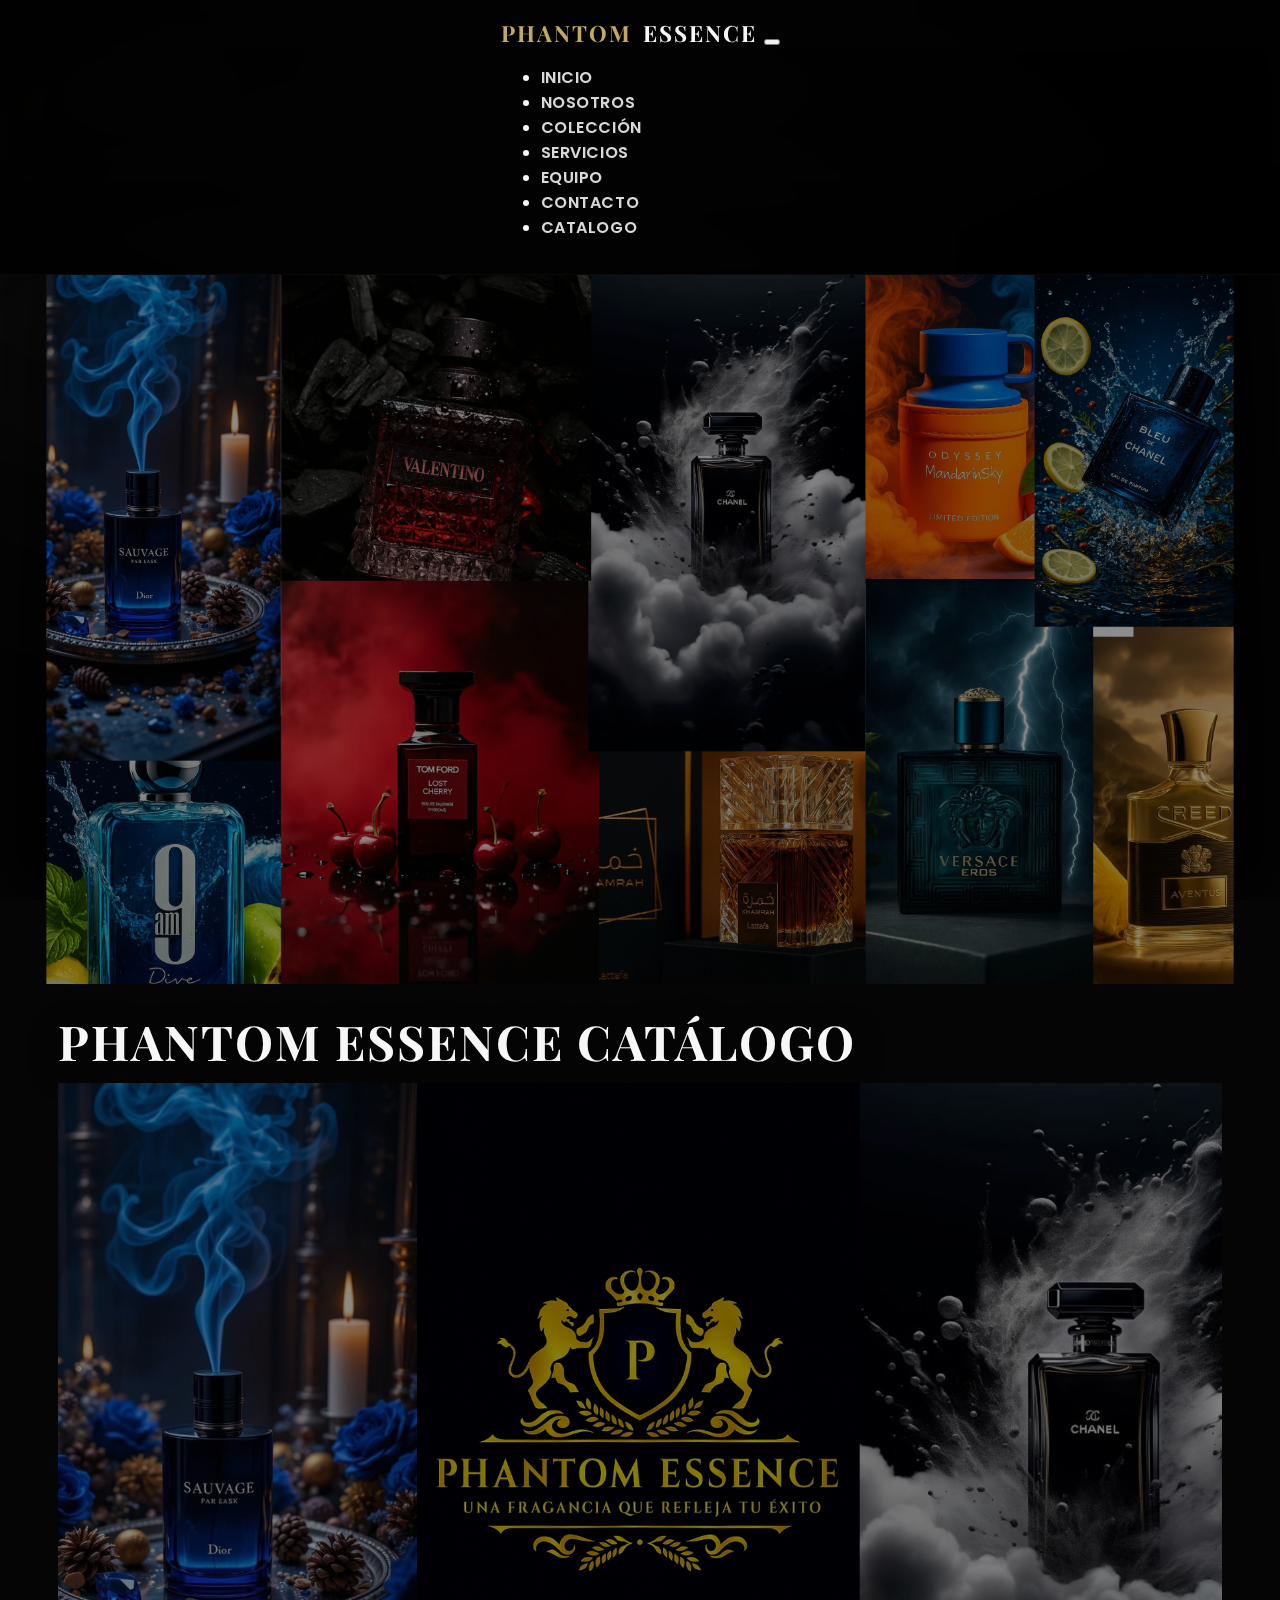
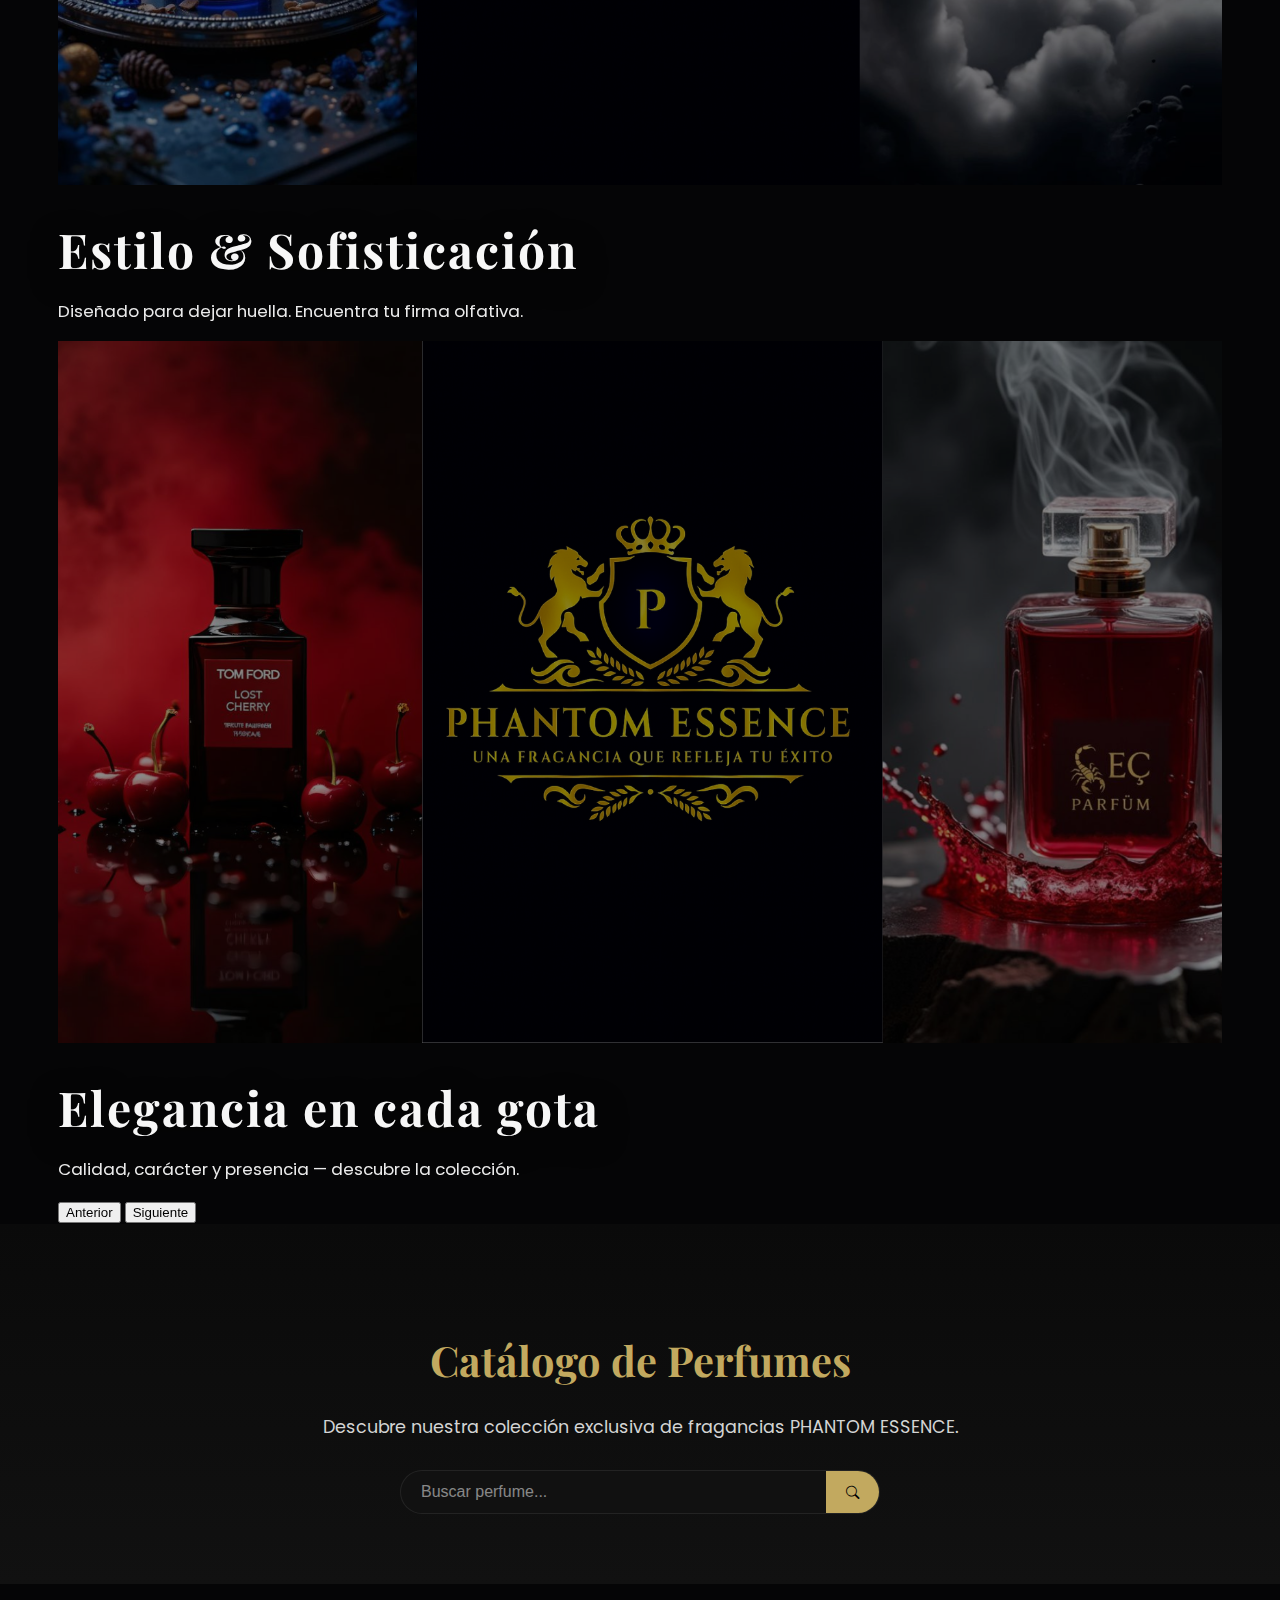
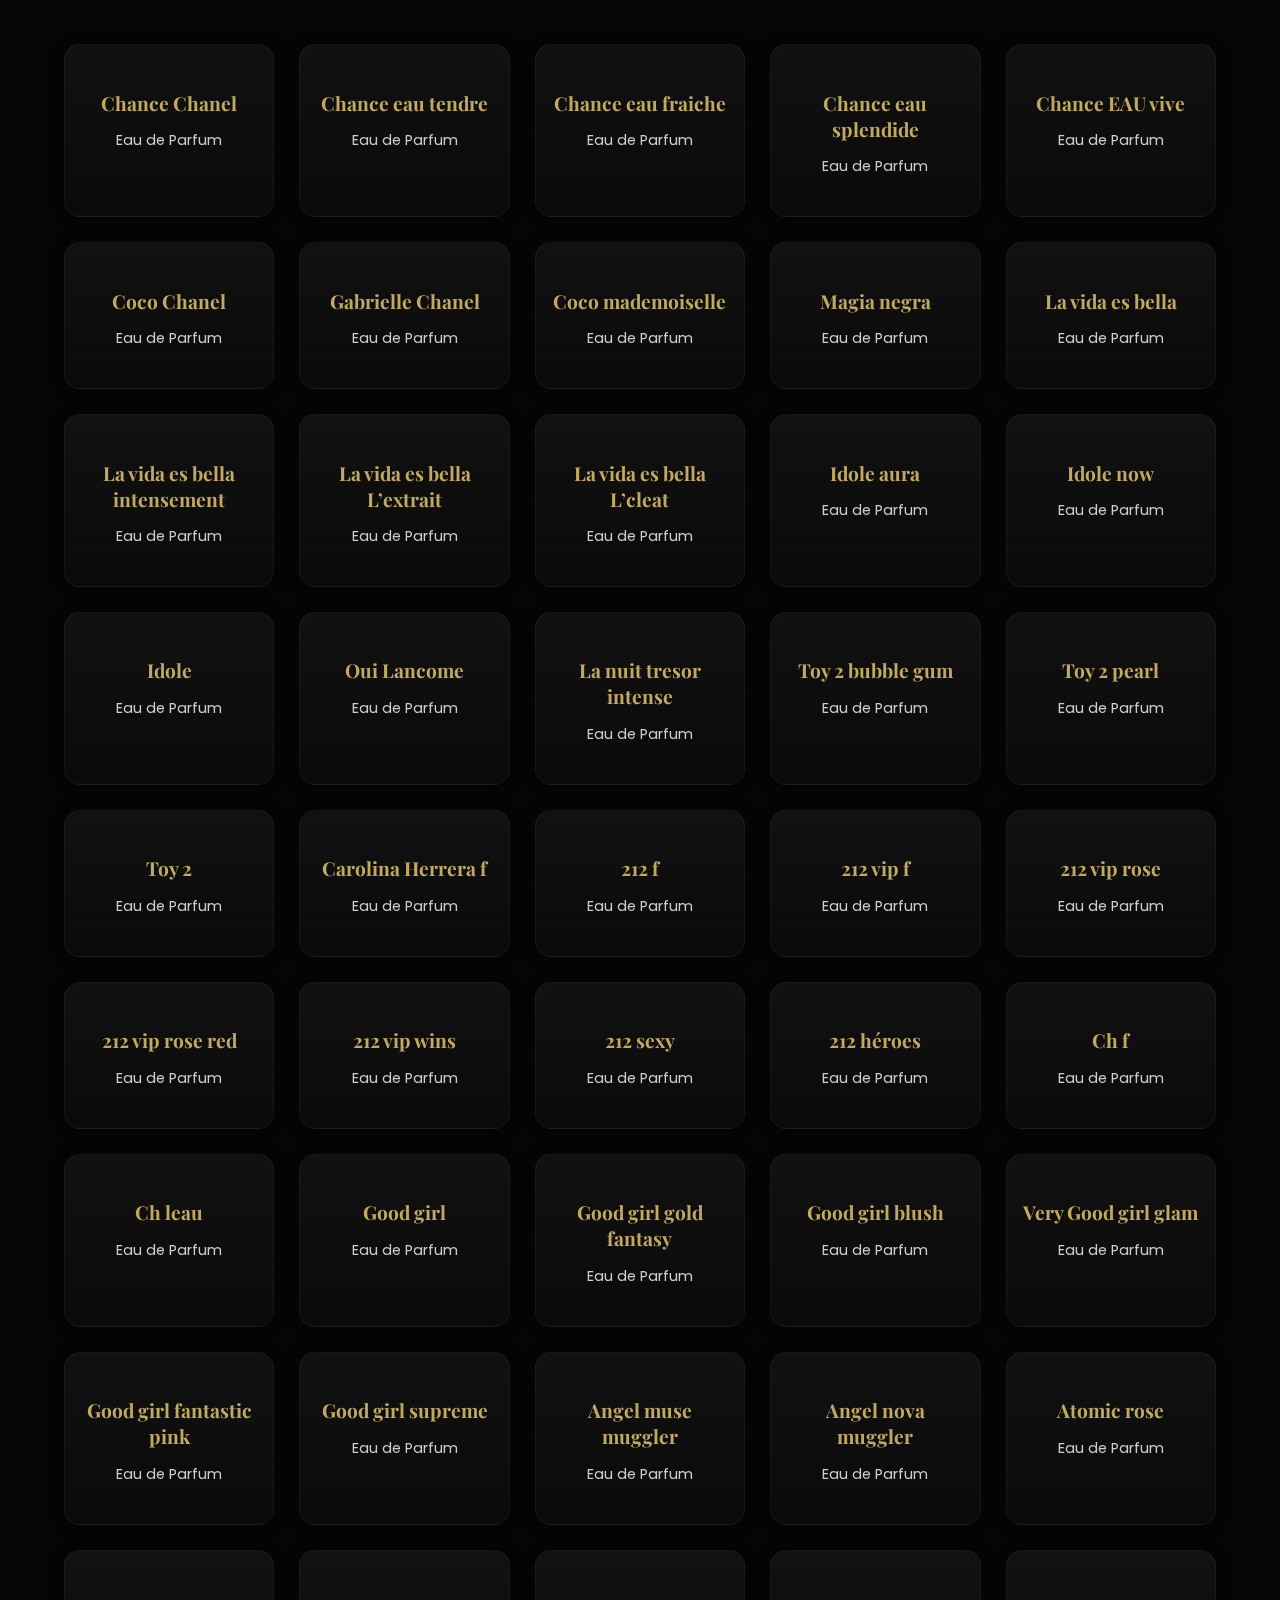
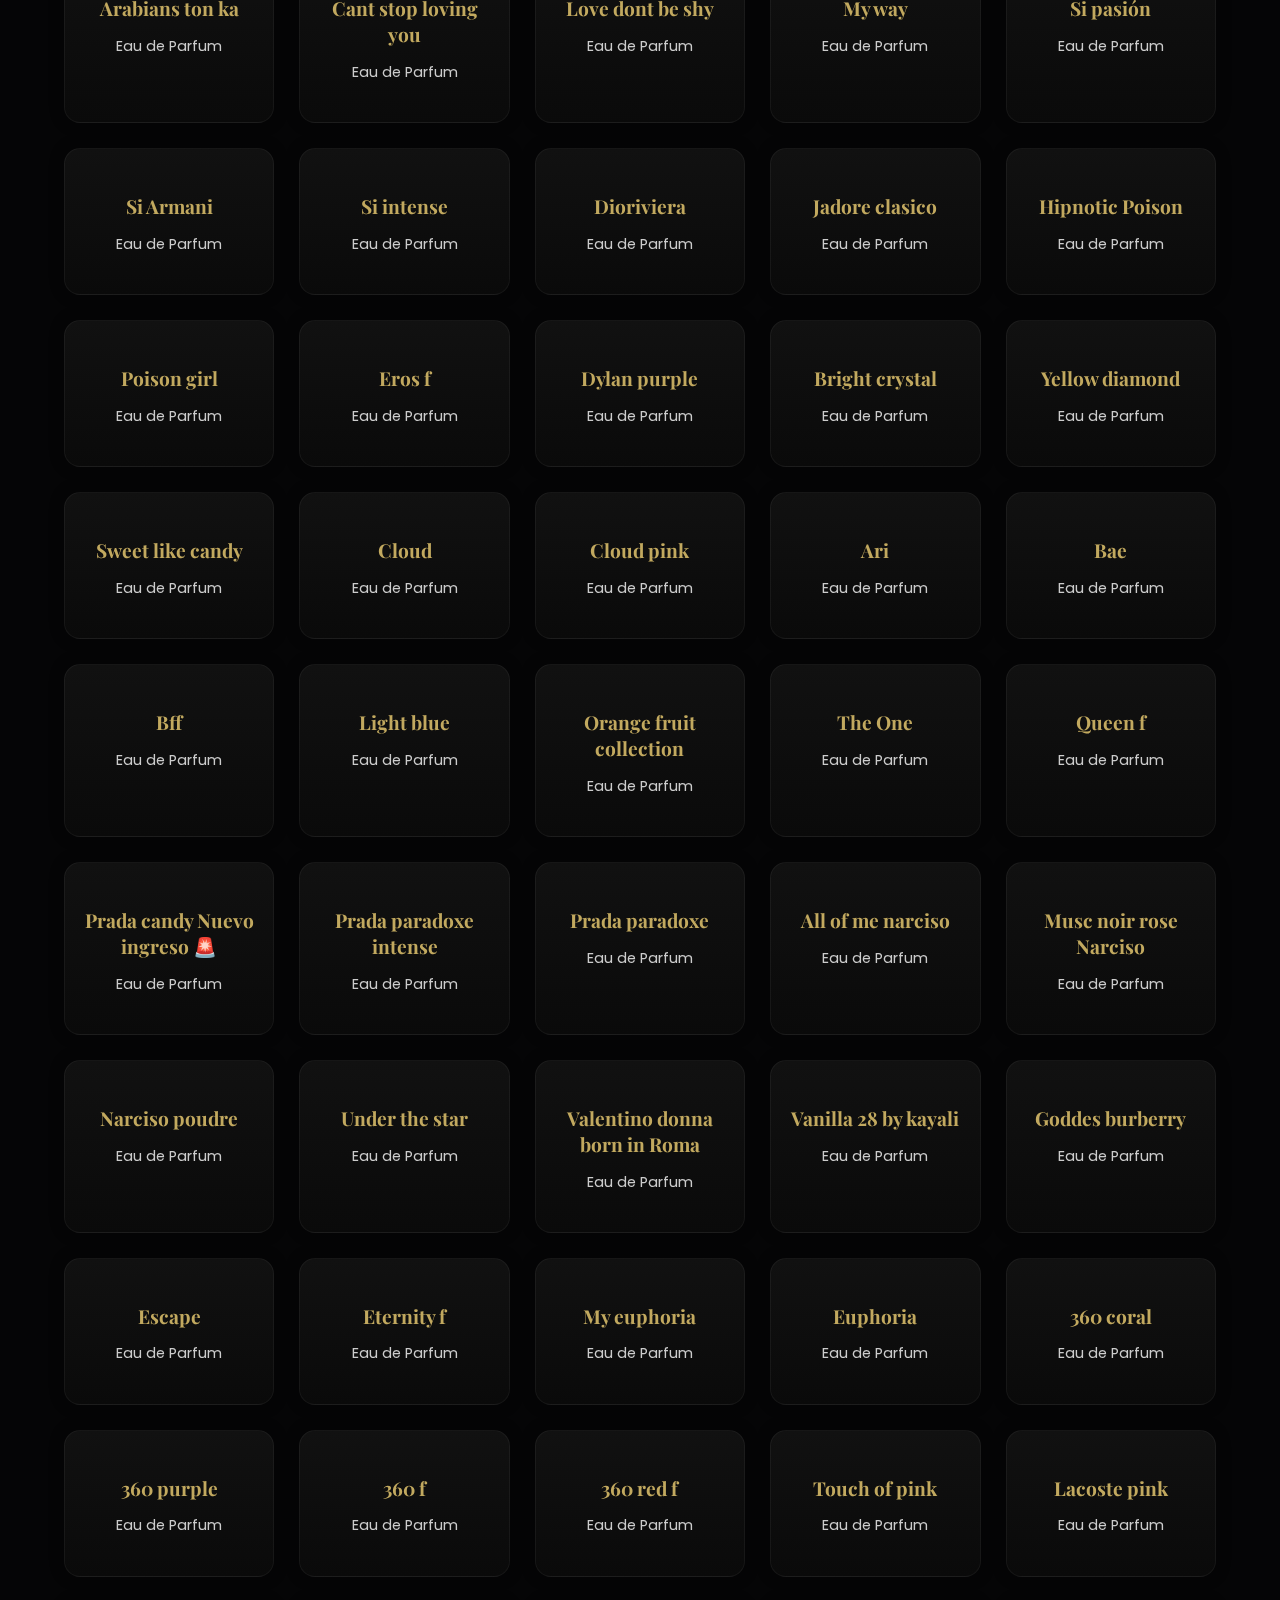
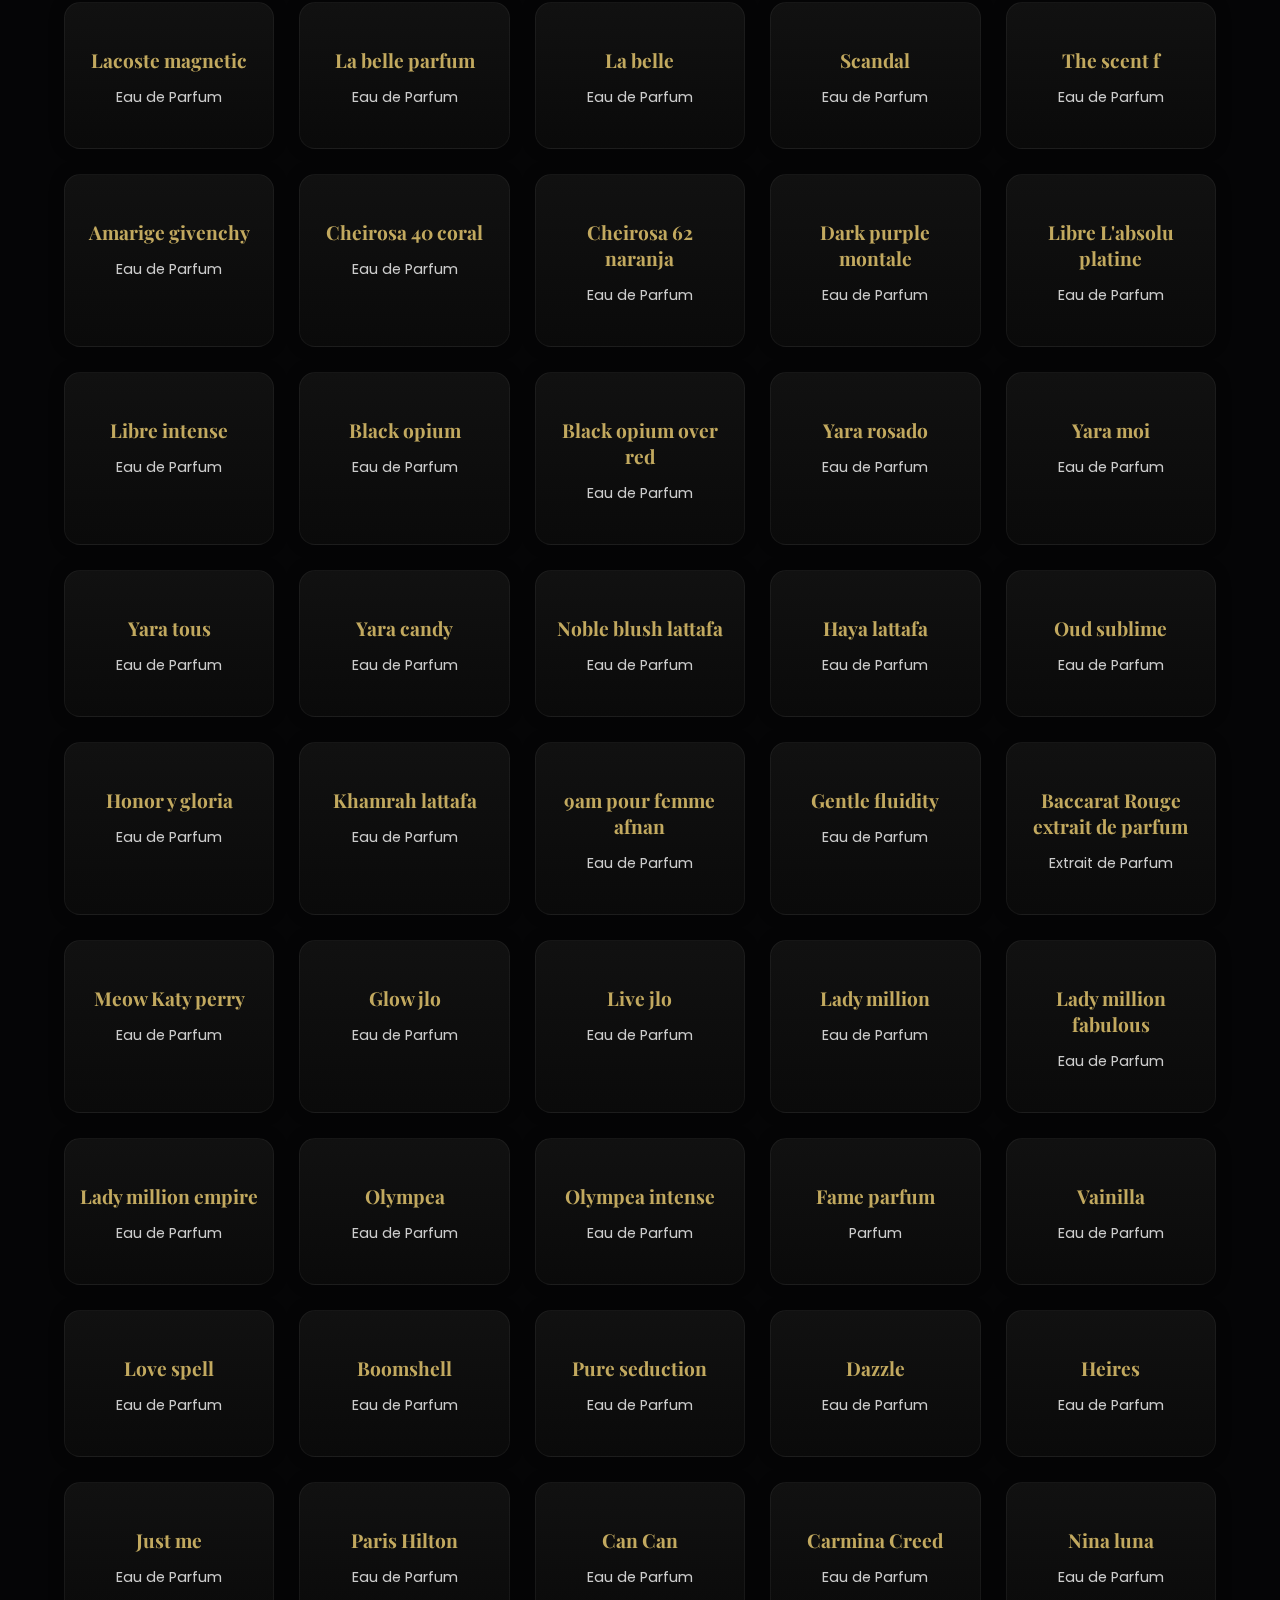
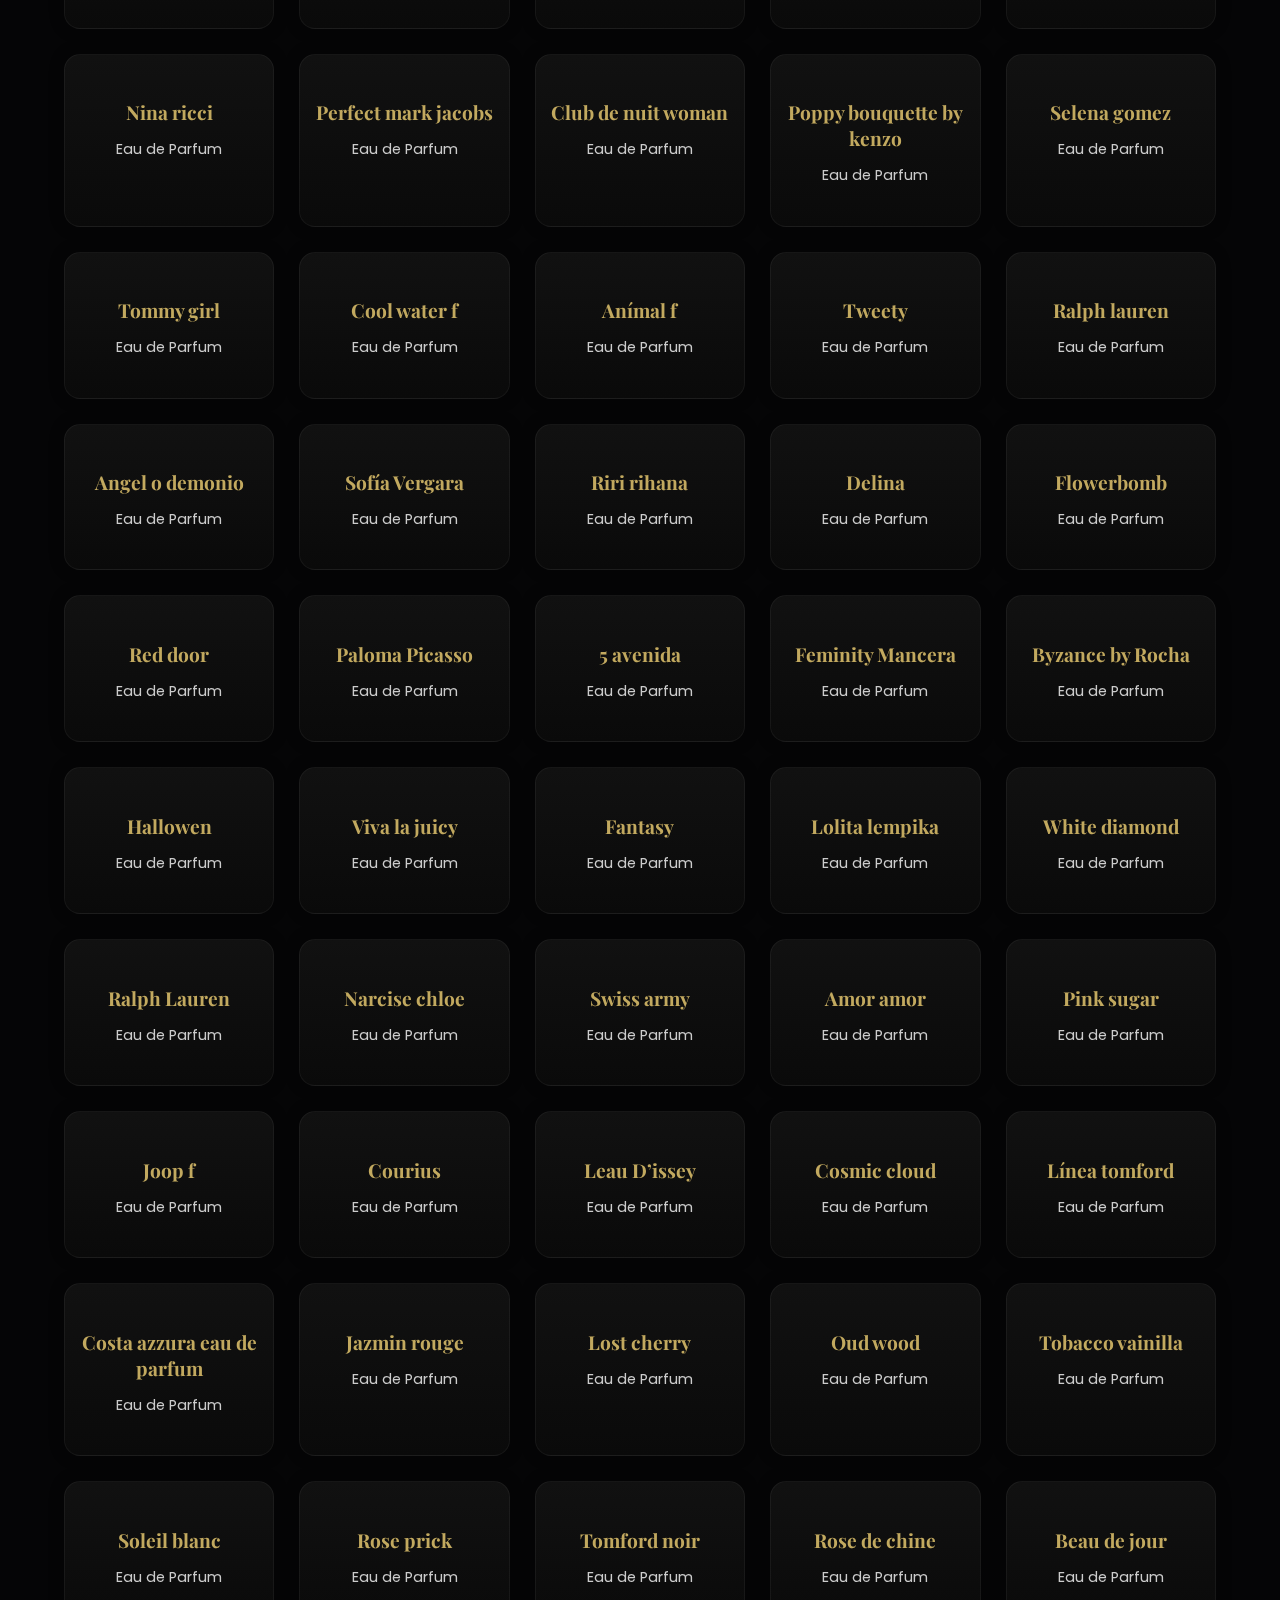
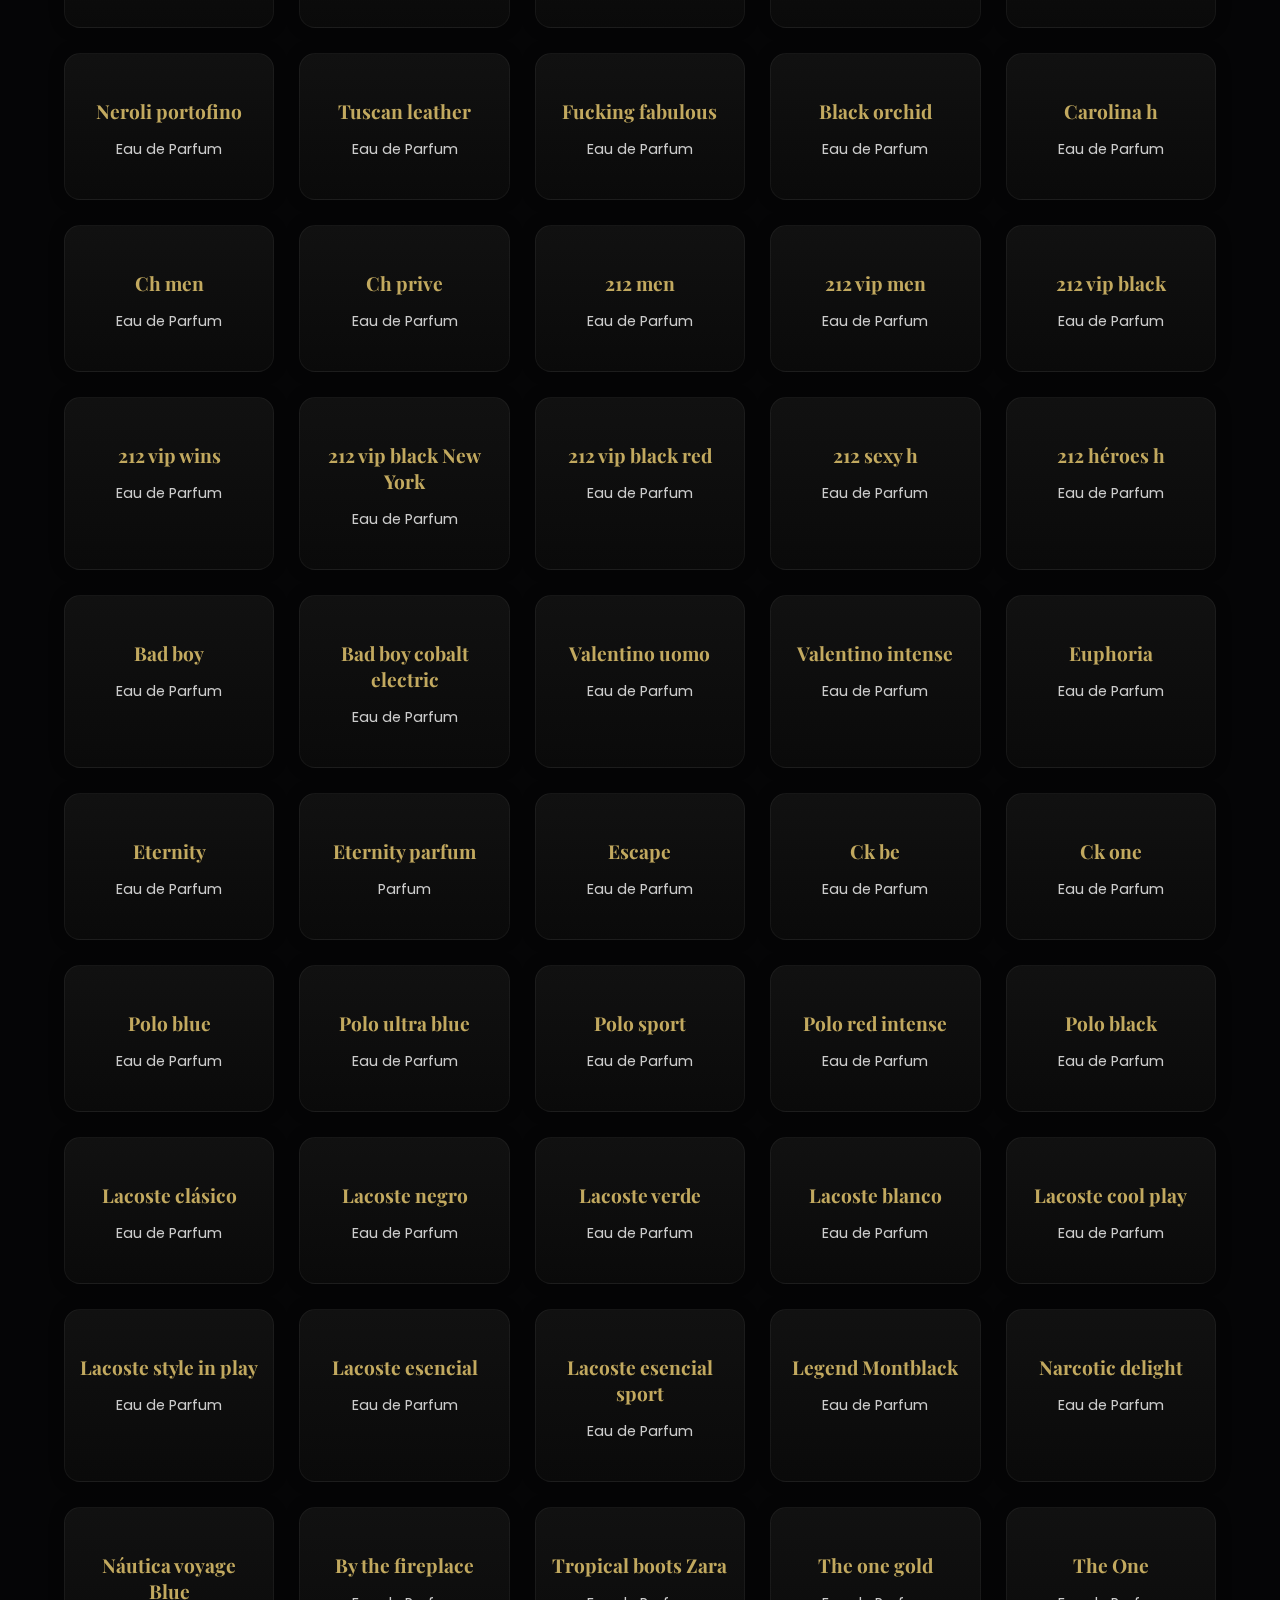
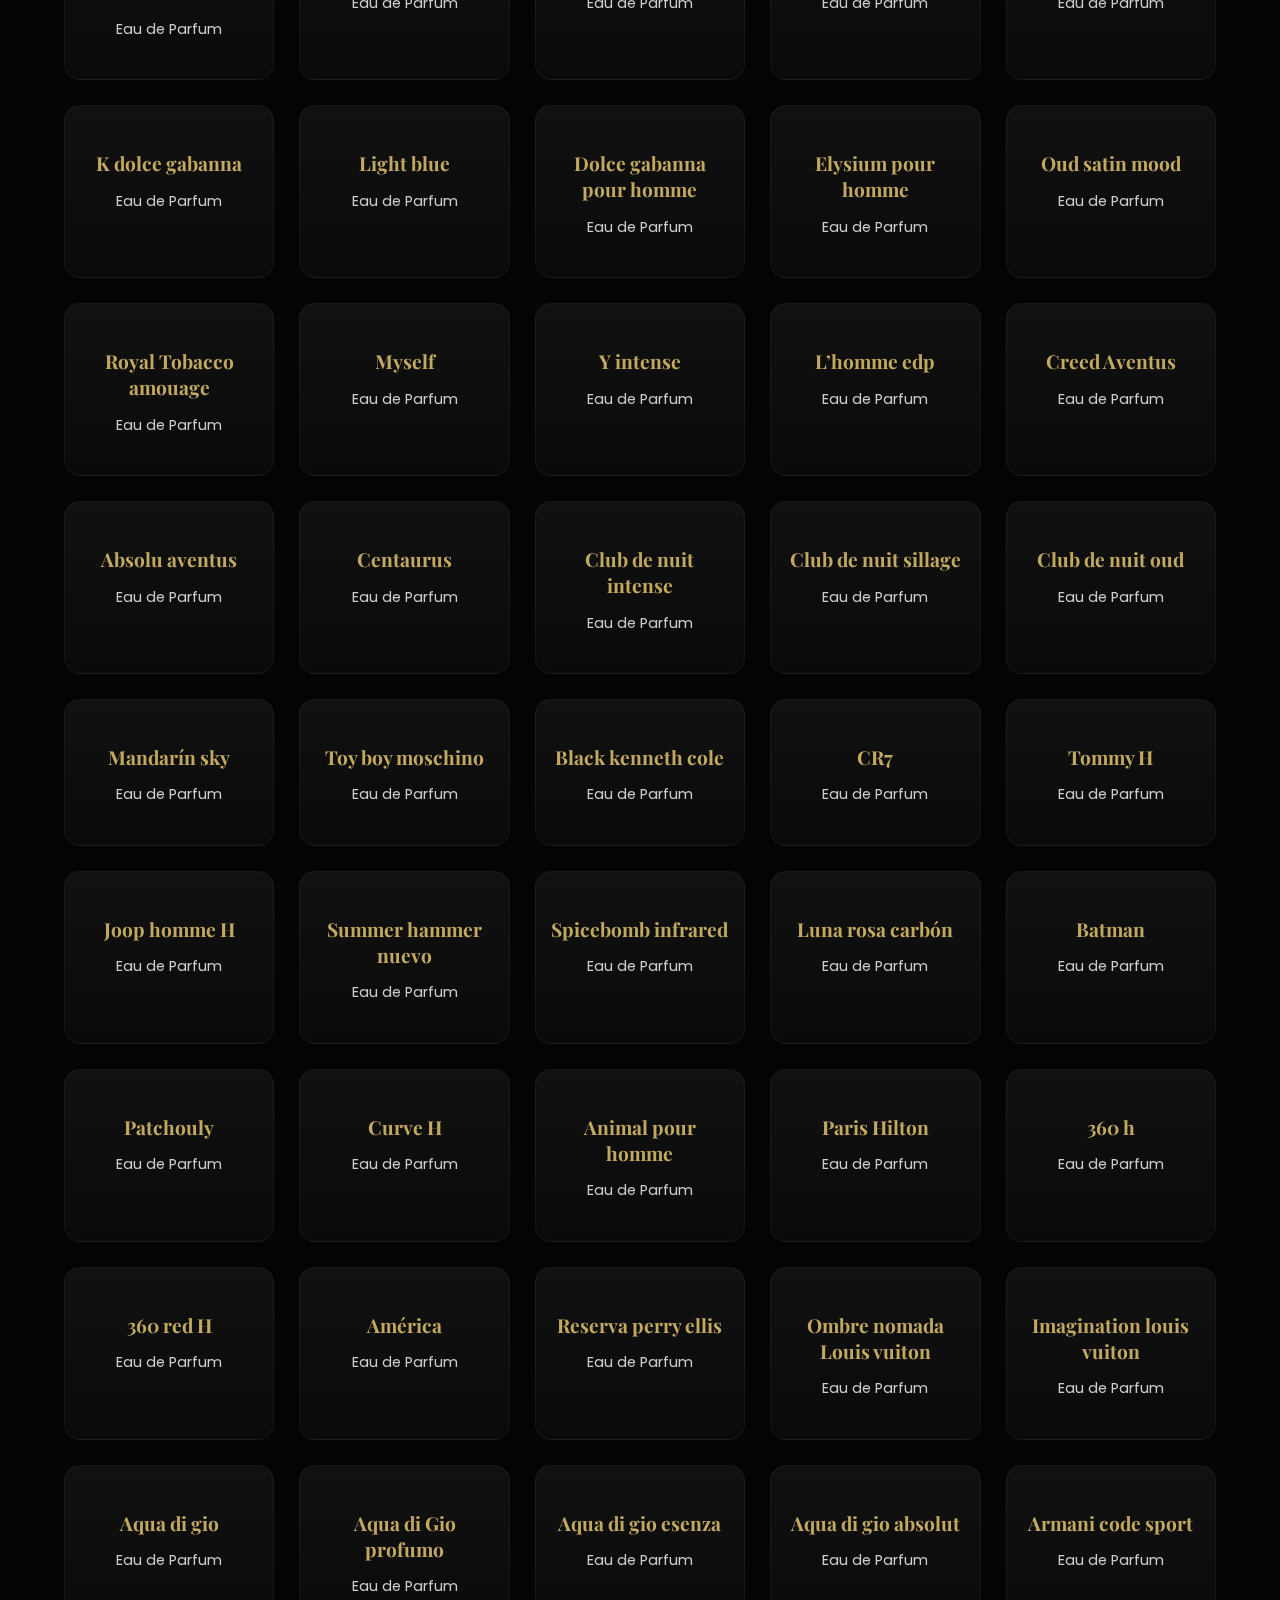
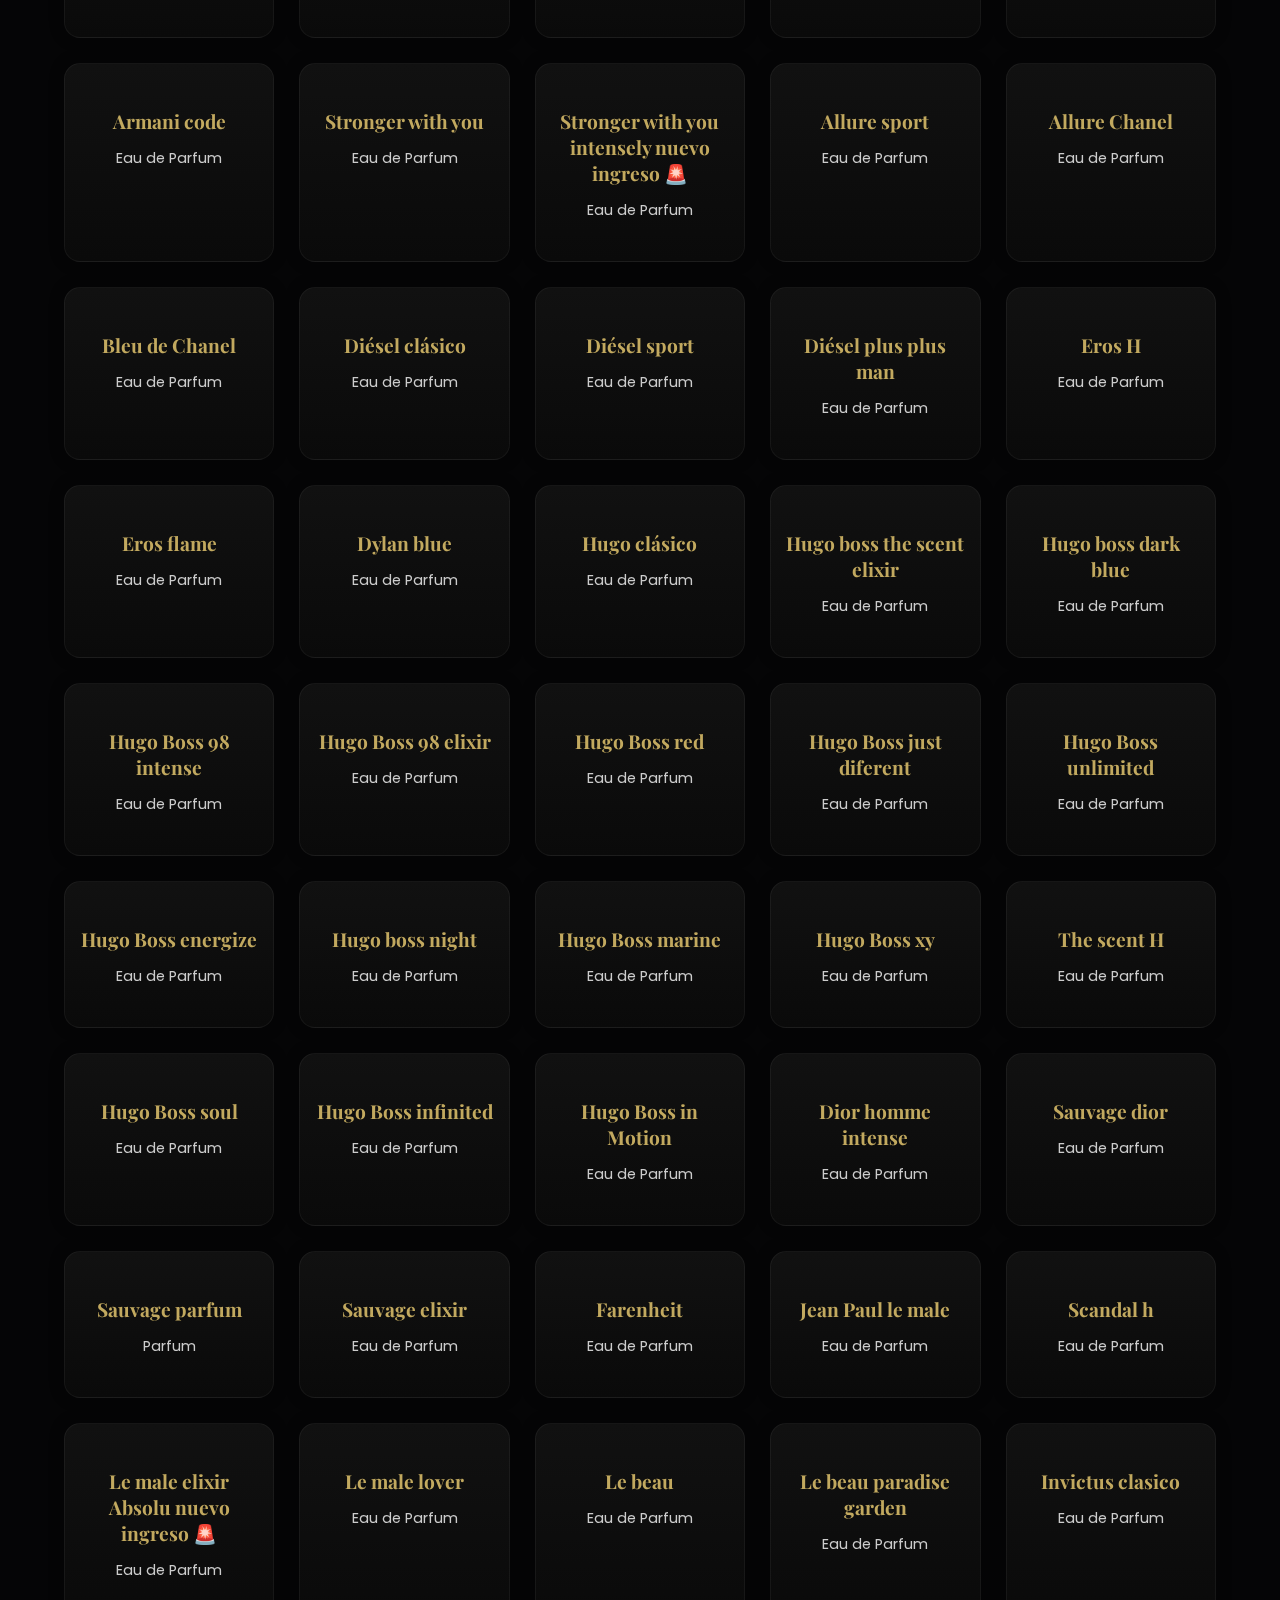
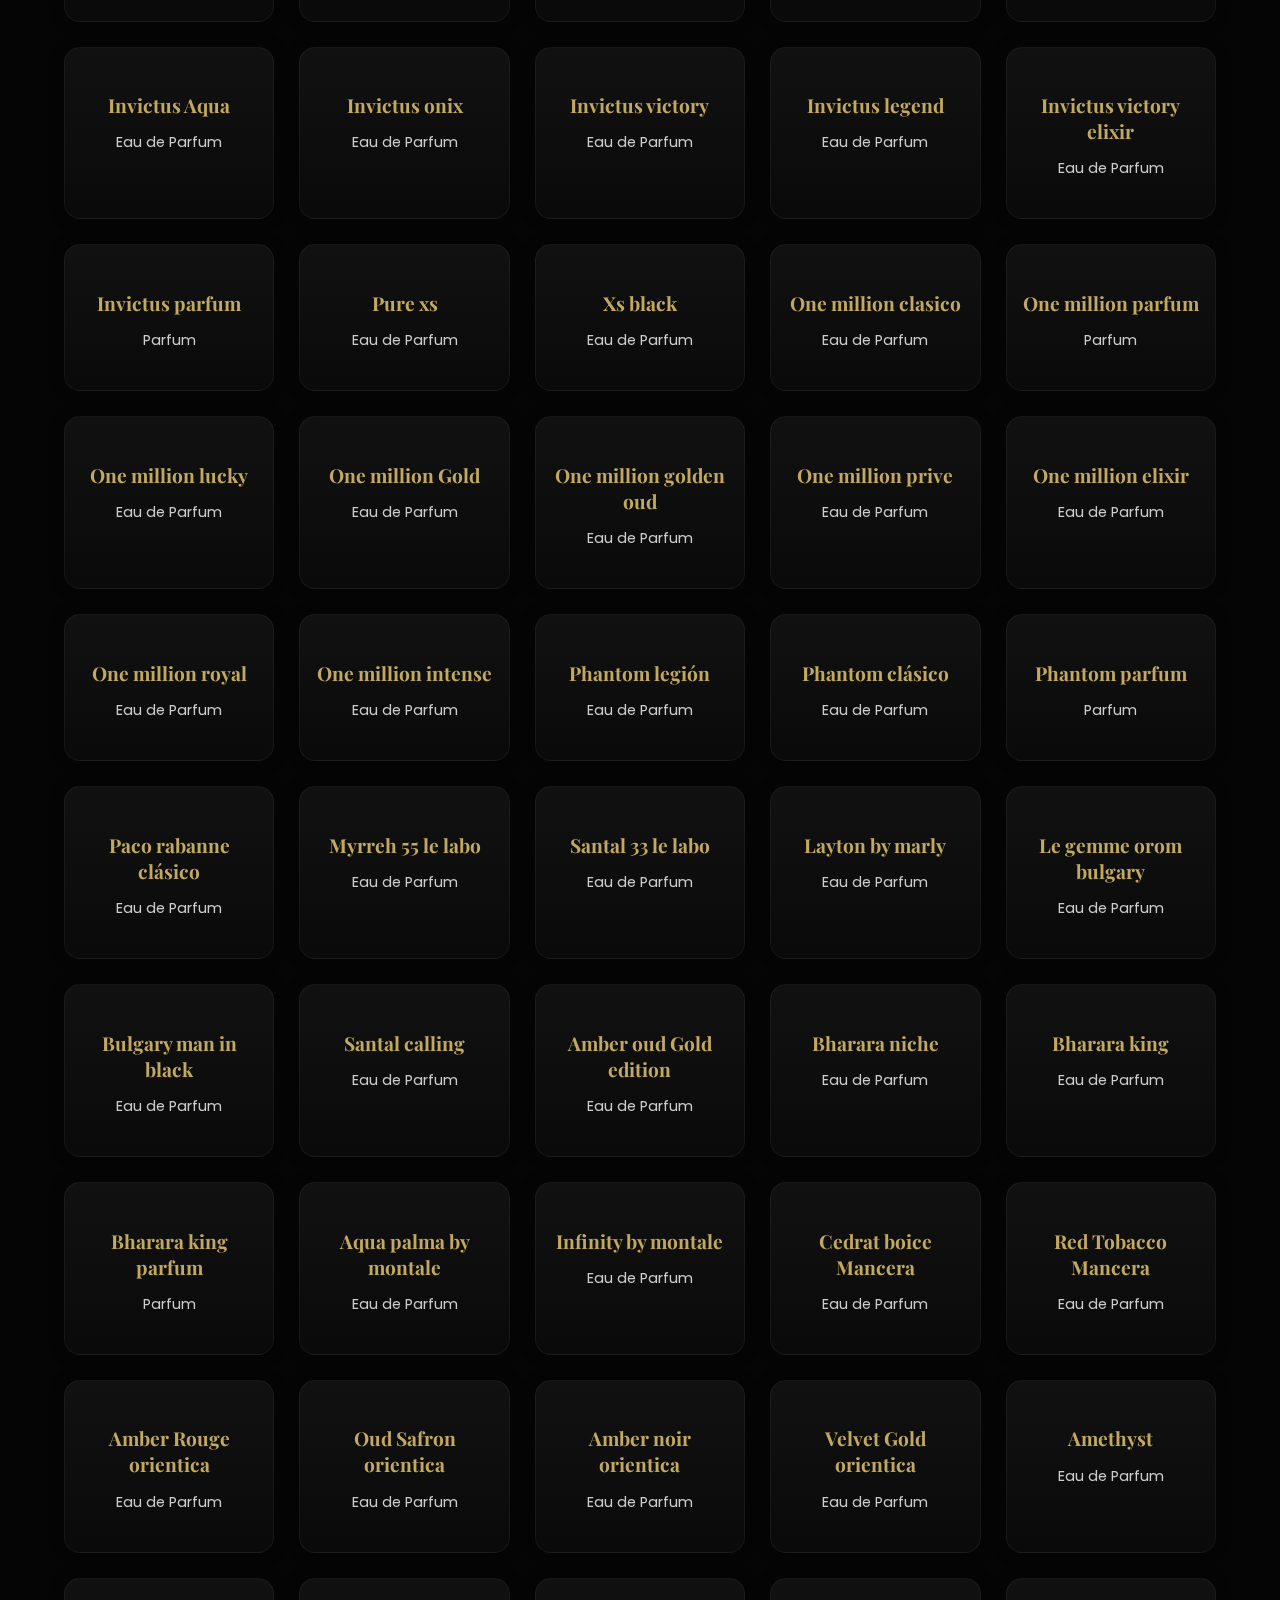
<file: catalogo.html>
<!doctype html>
<html lang="es">
  <head>
    <meta charset="utf-8" />
    <meta name="viewport" content="width=device-width, initial-scale=1" />
    <title>PHANTOM ESSENCE</title>

    <!-- Google Fonts -->
    <link href="https://fonts.googleapis.com/css2?family=Playfair+Display:wght@400;600;700&family=Poppins:wght@300;400;500;600&display=swap" rel="stylesheet">

    <!-- Bootstrap CSS -->
    <link
      href="https://cdn.jsdelivr.net/npm/bootstrap@5.3.7/dist/css/bootstrap.min.css"
      rel="stylesheet"
      integrity="sha384-LN+7fdVzj6u52u30Kp6M/trliBMCMKTyK833zpbD+pXdCLuTusPj697FH4R/5mcr"
      crossorigin="anonymous"
    />

    <!-- Bootstrap Icons -->
    <link rel="stylesheet" href="https://cdn.jsdelivr.net/npm/bootstrap-icons@1.11.1/font/bootstrap-icons.css">

    <!-- Custom CSS -->
    <link rel="stylesheet" href="catalogo.css">
  </head>


    <!-- Page styles (embedded for copy/paste) -->
    <style>
      :root{
        --dark:#050506;
        --muted:#0f0f10;
        --gold:#c2a95f;
        --gold-2:#d8bb73;
        --white:#f7f7f7;
        --glass: rgba(255,255,255,0.02);
        --card: #0f0f10;
        --accent: rgba(194,169,95,0.12);
        --max-width: 1200px;
      }

      /* Reset & base */
      *{box-sizing:border-box}
      html,body{height:100%}
      body{
        margin:0;
        font-family: 'Poppins', sans-serif;
        background: var(--dark);
        color:var(--white);
        -webkit-font-smoothing:antialiased;
        -moz-osx-font-smoothing:grayscale;
        overflow-x:hidden;
      }

      a{text-decoration:none}
      img{max-width:100%;display:block}

      /* ==== Animated background (subtle smoky blur + particles canvas) ==== */
      .bg-layer {
        position:fixed;
        inset:0;
        z-index:-2;
        pointer-events:none;
        overflow:hidden;
      }

      /* layered subtle gradients for depth */
      .bg-layer::before{
        content:'';
        position:absolute;
        inset:0;
        background:
          radial-gradient(1200px 600px at 10% 10%, rgba(194,169,95,0.03), transparent 10%),
          radial-gradient(900px 500px at 90% 80%, rgba(200,200,200,0.02), transparent 10%),
          linear-gradient(180deg, rgba(0,0,0,0.6), rgba(0,0,0,0.9));
        z-index:-2;
        filter:blur(30px);
        transform: translateZ(0);
      }

      /* floating smoky shapes via pseudo elements */
      .bg-smoke {
        position: absolute;
        inset: -10% -20%;
        background: radial-gradient(closest-side, rgba(255,255,255,0.02), transparent);
        mix-blend-mode: screen;
        animation: floatSmoke 25s linear infinite;
        filter: blur(60px) contrast(0.9);
        transform: translate3d(0,0,0);
        z-index:-1;
      }
      .bg-smoke.two{ animation-duration: 40s; left:-10%; top:-30%; opacity:0.8; transform: scale(1.3); }
      .bg-smoke.three{ animation-duration: 55s; right:-10%; bottom:-20%; opacity:0.7; transform: scale(1.1); }

      @keyframes floatSmoke {
        0%{ transform: translateY(0) scale(1) }
        50%{ transform: translateY(-8%) scale(1.02) }
        100%{ transform: translateY(0) scale(1) }
      }

      /* particles canvas full screen */
      #particles {
        position: absolute;
        inset:0;
        z-index:-1;
        opacity:0.28;
        mix-blend-mode: screen;
        pointer-events:none;
        filter: blur(0.4px);
      }

      /* Container */
      .container-narrow{ max-width:var(--max-width); margin: 0 auto; padding:0 18px; }

      /* NAVBAR */
      .navbar {
        background: linear-gradient(180deg, rgba(0,0,0,0.65), rgba(0,0,0,0.75));
        border-bottom: 1px solid rgba(255,255,255,0.03);
        backdrop-filter: blur(6px);
      }
      .navbar-brand { font-family: 'Playfair Display', serif; font-weight:700; letter-spacing:2px; font-size:1.4rem; color:var(--white); }
      .navbar-brand span{ color:var(--gold); margin-right:4px; }
      .nav-link{ color:rgba(255,255,255,0.85) !important; font-weight:600; letter-spacing:0.6px; }
      .nav-link:hover{ color:var(--gold) !important; transform:translateY(-2px); }

      /* Hero / carousel overrides */
      .hero {
        position:relative;
        min-height:78vh;
        display:flex;
        align-items:center;
        justify-content:center;
        overflow:hidden;
      }
      .hero .carousel-item img{
        height:78vh;
        object-fit:cover;
        filter: brightness(55%);
        transition: transform 1.2s ease;
      }
      .hero .carousel-item.active img{ transform: scale(1.02); }
      .carousel-caption{
        bottom: 28%;
        transform: translateZ(0);
      }
      .hero h1, .hero h5{ font-family: 'Playfair Display', serif; color:var(--white); text-shadow: 0 8px 30px rgba(0,0,0,0.7); }
      .hero h1{ font-size:3rem; letter-spacing:2px; margin-bottom:10px; }
      .hero p{ color: #eaeaea; font-size:1.05rem; max-width:720px; }

      .btn-cta{
        background: linear-gradient(45deg, var(--gold), var(--gold-2));
        color:#081014;
        border:none;
        padding: 12px 30px;
        border-radius: 999px;
        font-weight:700;
        box-shadow: 0 8px 30px rgba(194,169,95,0.18);
        transition: all .28s ease;
      }
      .btn-cta:hover{ transform: translateY(-4px); box-shadow: 0 16px 40px rgba(194,169,95,0.28); }

      /* Section headers */
      .section-header h2{
        font-family:'Playfair Display', serif;
        color:var(--gold);
        font-size:2.1rem;
        letter-spacing:1px;
        margin-bottom:.5rem;
      }
      .section-header p{ color:#d6d6d6; }

      /* About / columns */
      .about { padding: 80px 0; }
      .about .about-img img{ border-radius:12px; box-shadow: 0 20px 50px rgba(0,0,0,0.6); filter:grayscale(20%); transition: all .5s; }
      .about .about-img img:hover{ transform: translateY(-6px) scale(1.02); filter:grayscale(0%); }

      .about .about-text h2{ font-family:'Playfair Display', serif; color:var(--gold); font-size:1.8rem; margin-bottom:0.7rem; }
      .about .about-text p{ color:#e6e6e6; line-height:1.8; }

      /* Products grid */
      .products { padding:70px 0; }
      .product-card{
        border-radius:14px;
        background: linear-gradient(180deg, rgba(255,255,255,0.02), rgba(255,255,255,0.01));
        border: 1px solid rgba(255,255,255,0.04);
        overflow:hidden;
        transition: transform .35s ease, box-shadow .35s ease;
      }
      .product-card:hover{ transform: translateY(-12px); box-shadow: 0 30px 80px rgba(0,0,0,0.6); }
      .product-card .meta{ padding:18px; }
      .product-card h4{ font-family:'Playfair Display', serif; color:var(--white); margin-bottom:6px; }
      .product-card p.lead{ color:#d6d6d6; font-size:0.95rem; margin-bottom:10px; }

      .price-badge{
        display:inline-block;
        background: rgba(194,169,95,0.12);
        color:var(--gold);
        padding:6px 12px;
        border-radius:999px;
        font-weight:700;
        letter-spacing:0.6px;
      }

      /* Services & portfolio cards */
      .card-custom{
        background: linear-gradient(180deg, #0c0c0c, #101010);
        border: none;
        border-radius:14px;
        padding:18px;
        min-height:220px;
      }

      /* Team */
      .team .member{
        text-align:center;
        padding:14px;
        background: linear-gradient(180deg, #080808, #0f0f0f);
        border-radius:14px;
        transition: transform .35s ease, box-shadow .35s ease;
      }
      .team .member:hover{ transform: translateY(-8px); box-shadow: 0 18px 48px rgba(0,0,0,0.6); }
      .avatar{
        width:130px;
        height:130px;
        border-radius:50%;
        object-fit:cover;
        border: 4px solid rgba(194,169,95,0.16);
        margin-bottom:12px;
        transition: all .4s ease;
        filter:grayscale(60%);
      }
      .member:hover .avatar{ filter:grayscale(0%); transform:scale(1.06); }

      /* Contact */
      .contact { padding:70px 0; background: linear-gradient(180deg, rgba(255,255,255,0.01), rgba(255,255,255,0.005)); }
      .form-control{
        background: #0c0c0c;
        border:1px solid rgba(255,255,255,0.04);
        color:var(--white);
        border-radius:10px;
        padding:14px;
      }
      .form-control:focus{ box-shadow: 0 6px 20px rgba(194,169,95,0.12); border-color:var(--gold); outline:none; }

      /* Footer */
      footer{ padding:28px 0; border-top:1px solid rgba(255,255,255,0.04); color:#bdbdbd; }
      .small-note{ color:#9a9a9a; font-size:0.9rem; }

      /* responsive tweaks */
      @media (max-width:991px){
        .hero h1{ font-size:2.2rem; }
        .carousel-caption{ bottom:18%; }
      }
      @media (max-width:576px){
        .hero{ min-height:62vh; }
        .hero h1{ font-size:1.6rem; }
      }

      /* Utility: easy-replace marker for devs */
      .replace-img{ outline: 2px dashed rgba(194,169,95,0.12); padding: 3px; border-radius:6px; }
    </style>
  </head>

  <body>
    <!-- BACKGROUNDS & PARTICLES -->
    <div class="bg-layer" aria-hidden="true">
      <div class="bg-smoke" style="width:120%; height:60%; left:-10%; top:-20%;"></div>
      <div class="bg-smoke two" style="width:90%; height:60%; left:-20%; top:10%;"></div>
      <div class="bg-smoke three" style="width:110%; height:70%; right:-20%; bottom:-10%;"></div>
      <!-- particle canvas -->
      <canvas id="particles"></canvas>
    </div>

    <!-- NAVBAR -->
    <nav class="navbar navbar-expand-lg navbar-dark fixed-top" aria-label="Main navigation">
      <div class="container container-narrow">
        <a class="navbar-brand" href="#">
          <span>PHANTOM</span> ESSENCE
        </a>

        <button class="navbar-toggler" type="button" data-bs-toggle="collapse" data-bs-target="#navMain" aria-controls="navMain" aria-expanded="false" aria-label="Toggle navigation">
          <span class="navbar-toggler-icon"></span>
        </button>

        <div class="collapse navbar-collapse" id="navMain">
          <ul class="navbar-nav ms-auto align-items-lg-center">
            <li class="nav-item"><a class="nav-link" href="index.html ">INICIO</a></li>
            <li class="nav-item"><a class="nav-link" href="#nosotros">NOSOTROS</a></li>
            <li class="nav-item"><a class="nav-link" href="#coleccion">COLECCIÓN</a></li>
            <li class="nav-item"><a class="nav-link" href="#servicios">SERVICIOS</a></li>
            <li class="nav-item"><a class="nav-link" href="#equipo">EQUIPO</a></li>
            <li class="nav-item"><a class="nav-link" href="#contacto">CONTACTO</a></li>
             <li class="nav-item"><a class="nav-link" href="catalogo.html">CATALOGO</a></li>
          </ul>
        </div>
      </div>
    </nav>

    <!-- HERO / CAROUSEL -->
    <header id="inicio" class="hero mt-5 pt-4">
      <div class="container container-narrow">
        <div id="heroCarousel" class="carousel slide" data-bs-ride="carousel" data-bs-interval="4500" aria-label="Carrusel de promociones">
          <div class="carousel-inner rounded-4 overflow-hidden shadow-sm">
            <div class="carousel-item active">
              <img src="/img/8.png" class="d-block w-100" alt="Frasco de perfume dorado">

              <div class="carousel-caption text-start">
                <h1>PHANTOM ESSENCE CATÁLOGO</h1>
                
              </div>
            </div>

            <div class="carousel-item">
              <img src="/img/6.png" class="d-block w-100" alt="Perfume y caja elegante">
              <div class="carousel-caption text-start">
                <h1>Estilo & Sofisticación</h1>
                <p>Diseñado para dejar huella. Encuentra tu firma olfativa.</p>
              </div>
            </div>

            <div class="carousel-item">
              <img src="/img/7.png" class="d-block w-100" alt="Frasco y flores">
              <div class="carousel-caption text-start">
                <h1>Elegancia en cada gota</h1>
                <p>Calidad, carácter y presencia — descubre la colección.</p>
              </div>
            </div>
          </div>

          <button class="carousel-control-prev" type="button" data-bs-target="#heroCarousel" data-bs-slide="prev">
            <span class="carousel-control-prev-icon" aria-hidden="true"></span>
            <span class="visually-hidden">Anterior</span>
          </button>
          <button class="carousel-control-next" type="button" data-bs-target="#heroCarousel" data-bs-slide="next">
            <span class="carousel-control-next-icon" aria-hidden="true"></span>
            <span class="visually-hidden">Siguiente</span>
          </button>
        </div>
      </div>
    </header>



    <!-- ENCABEZADO -->
    <header class="catalogo-header">
      <h1>Catálogo de Perfumes</h1>
      <p>Descubre nuestra colección exclusiva de fragancias PHANTOM ESSENCE.</p>
      
      <!-- BARRA DE BÚSQUEDA -->
      <div class="search-bar">
        <input type="text" id="search" placeholder="Buscar perfume...">
        <button><i class="bi bi-search"></i></button>
      </div>
    </header>

    <!-- CATÁLOGO -->
    <section class="catalogo-grid">
  
<div class="perfume-card"><h3>Chance Chanel</h3><p>Eau de Parfum</p></div>
<div class="perfume-card"><h3>Chance eau tendre</h3><p>Eau de Parfum</p></div>
<div class="perfume-card"><h3>Chance eau fraiche</h3><p>Eau de Parfum</p></div>
<div class="perfume-card"><h3>Chance eau splendide</h3><p>Eau de Parfum</p></div>
<div class="perfume-card"><h3>Chance EAU vive</h3><p>Eau de Parfum</p></div>
<div class="perfume-card"><h3>Coco Chanel</h3><p>Eau de Parfum</p></div>
<div class="perfume-card"><h3>Gabrielle Chanel</h3><p>Eau de Parfum</p></div>
<div class="perfume-card"><h3>Coco mademoiselle</h3><p>Eau de Parfum</p></div>

<div class="perfume-card"><h3>Magia negra</h3><p>Eau de Parfum</p></div>
<div class="perfume-card"><h3>La vida es bella</h3><p>Eau de Parfum</p></div>
<div class="perfume-card"><h3>La vida es bella intensement</h3><p>Eau de Parfum</p></div>
<div class="perfume-card"><h3>La vida es bella L’extrait</h3><p>Eau de Parfum</p></div>
<div class="perfume-card"><h3>La vida es bella L’cleat</h3><p>Eau de Parfum</p></div>
<div class="perfume-card"><h3>Idole aura</h3><p>Eau de Parfum</p></div>
<div class="perfume-card"><h3>Idole now</h3><p>Eau de Parfum</p></div>
<div class="perfume-card"><h3>Idole</h3><p>Eau de Parfum</p></div>
<div class="perfume-card"><h3>Oui Lancome</h3><p>Eau de Parfum</p></div>
<div class="perfume-card"><h3>La nuit tresor intense</h3><p>Eau de Parfum</p></div>

<div class="perfume-card"><h3>Toy 2 bubble gum</h3><p>Eau de Parfum</p></div>
<div class="perfume-card"><h3>Toy 2 pearl</h3><p>Eau de Parfum</p></div>
<div class="perfume-card"><h3>Toy 2</h3><p>Eau de Parfum</p></div>

<div class="perfume-card"><h3>Carolina Herrera f</h3><p>Eau de Parfum</p></div>
<div class="perfume-card"><h3>212 f</h3><p>Eau de Parfum</p></div>
<div class="perfume-card"><h3>212 vip f</h3><p>Eau de Parfum</p></div>
<div class="perfume-card"><h3>212 vip rose</h3><p>Eau de Parfum</p></div>
<div class="perfume-card"><h3>212 vip rose red</h3><p>Eau de Parfum</p></div>
<div class="perfume-card"><h3>212 vip wins</h3><p>Eau de Parfum</p></div>
<div class="perfume-card"><h3>212 sexy</h3><p>Eau de Parfum</p></div>
<div class="perfume-card"><h3>212 héroes</h3><p>Eau de Parfum</p></div>
<div class="perfume-card"><h3>Ch f</h3><p>Eau de Parfum</p></div>
<div class="perfume-card"><h3>Ch leau</h3><p>Eau de Parfum</p></div>
<div class="perfume-card"><h3>Good girl</h3><p>Eau de Parfum</p></div>
<div class="perfume-card"><h3>Good girl gold fantasy</h3><p>Eau de Parfum</p></div>
<div class="perfume-card"><h3>Good girl blush</h3><p>Eau de Parfum</p></div>
<div class="perfume-card"><h3>Very Good girl glam</h3><p>Eau de Parfum</p></div>
<div class="perfume-card"><h3>Good girl fantastic pink</h3><p>Eau de Parfum</p></div>
<div class="perfume-card"><h3>Good girl supreme</h3><p>Eau de Parfum</p></div>

<div class="perfume-card"><h3>Angel muse muggler</h3><p>Eau de Parfum</p></div>
<div class="perfume-card"><h3>Angel nova muggler</h3><p>Eau de Parfum</p></div>

<div class="perfume-card"><h3>Atomic rose</h3><p>Eau de Parfum</p></div>
<div class="perfume-card"><h3>Arabians ton ka</h3><p>Eau de Parfum</p></div>

<div class="perfume-card"><h3>Cant stop loving you</h3><p>Eau de Parfum</p></div>
<div class="perfume-card"><h3>Love dont be shy</h3><p>Eau de Parfum</p></div>

<div class="perfume-card"><h3>My way</h3><p>Eau de Parfum</p></div>
<div class="perfume-card"><h3>Si pasión</h3><p>Eau de Parfum</p></div>
<div class="perfume-card"><h3>Si Armani</h3><p>Eau de Parfum</p></div>
<div class="perfume-card"><h3>Si intense</h3><p>Eau de Parfum</p></div>

<div class="perfume-card"><h3>Dioriviera</h3><p>Eau de Parfum</p></div>
<div class="perfume-card"><h3>Jadore clasico</h3><p>Eau de Parfum</p></div>
<div class="perfume-card"><h3>Hipnotic Poison</h3><p>Eau de Parfum</p></div>
<div class="perfume-card"><h3>Poison girl</h3><p>Eau de Parfum</p></div>

<div class="perfume-card"><h3>Eros f</h3><p>Eau de Parfum</p></div>
<div class="perfume-card"><h3>Dylan purple</h3><p>Eau de Parfum</p></div>
<div class="perfume-card"><h3>Bright crystal</h3><p>Eau de Parfum</p></div>
<div class="perfume-card"><h3>Yellow diamond</h3><p>Eau de Parfum</p></div>

<div class="perfume-card"><h3>Sweet like candy</h3><p>Eau de Parfum</p></div>
<div class="perfume-card"><h3>Cloud</h3><p>Eau de Parfum</p></div>
<div class="perfume-card"><h3>Cloud pink</h3><p>Eau de Parfum</p></div>
<div class="perfume-card"><h3>Ari</h3><p>Eau de Parfum</p></div>

<div class="perfume-card"><h3>Bae</h3><p>Eau de Parfum</p></div>
<div class="perfume-card"><h3>Bff</h3><p>Eau de Parfum</p></div>

<div class="perfume-card"><h3>Light blue</h3><p>Eau de Parfum</p></div>
<div class="perfume-card"><h3>Orange fruit collection</h3><p>Eau de Parfum</p></div>
<div class="perfume-card"><h3>The One</h3><p>Eau de Parfum</p></div>
<div class="perfume-card"><h3>Queen f</h3><p>Eau de Parfum</p></div>

<div class="perfume-card"><h3>Prada candy Nuevo ingreso 🚨</h3><p>Eau de Parfum</p></div>
<div class="perfume-card"><h3>Prada paradoxe intense</h3><p>Eau de Parfum</p></div>
<div class="perfume-card"><h3>Prada paradoxe</h3><p>Eau de Parfum</p></div>

<div class="perfume-card"><h3>All of me narciso</h3><p>Eau de Parfum</p></div>
<div class="perfume-card"><h3>Musc noir rose Narciso</h3><p>Eau de Parfum</p></div>
<div class="perfume-card"><h3>Narciso poudre</h3><p>Eau de Parfum</p></div>

<div class="perfume-card"><h3>Under the star</h3><p>Eau de Parfum</p></div>
<div class="perfume-card"><h3>Valentino donna born in Roma</h3><p>Eau de Parfum</p></div>
<div class="perfume-card"><h3>Vanilla 28 by kayali</h3><p>Eau de Parfum</p></div>
<div class="perfume-card"><h3>Goddes burberry</h3><p>Eau de Parfum</p></div>

<div class="perfume-card"><h3>Escape</h3><p>Eau de Parfum</p></div>
<div class="perfume-card"><h3>Eternity f</h3><p>Eau de Parfum</p></div>
<div class="perfume-card"><h3>My euphoria</h3><p>Eau de Parfum</p></div>
<div class="perfume-card"><h3>Euphoria</h3><p>Eau de Parfum</p></div>

<div class="perfume-card"><h3>360 coral</h3><p>Eau de Parfum</p></div>
<div class="perfume-card"><h3>360 purple</h3><p>Eau de Parfum</p></div>
<div class="perfume-card"><h3>360 f</h3><p>Eau de Parfum</p></div>
<div class="perfume-card"><h3>360 red f</h3><p>Eau de Parfum</p></div>

<div class="perfume-card"><h3>Touch of pink</h3><p>Eau de Parfum</p></div>
<div class="perfume-card"><h3>Lacoste pink</h3><p>Eau de Parfum</p></div>
<div class="perfume-card"><h3>Lacoste magnetic</h3><p>Eau de Parfum</p></div>

<div class="perfume-card"><h3>La belle parfum</h3><p>Eau de Parfum</p></div>
<div class="perfume-card"><h3>La belle</h3><p>Eau de Parfum</p></div>
<div class="perfume-card"><h3>Scandal</h3><p>Eau de Parfum</p></div>

<div class="perfume-card"><h3>The scent f</h3><p>Eau de Parfum</p></div>
<div class="perfume-card"><h3>Amarige givenchy</h3><p>Eau de Parfum</p></div>

<div class="perfume-card"><h3>Cheirosa 40 coral</h3><p>Eau de Parfum</p></div>
<div class="perfume-card"><h3>Cheirosa 62 naranja</h3><p>Eau de Parfum</p></div>

<div class="perfume-card"><h3>Dark purple montale</h3><p>Eau de Parfum</p></div>

<div class="perfume-card"><h3>Libre L'absolu platine</h3><p>Eau de Parfum</p></div>
<div class="perfume-card"><h3>Libre intense</h3><p>Eau de Parfum</p></div>
<div class="perfume-card"><h3>Black opium</h3><p>Eau de Parfum</p></div>
<div class="perfume-card"><h3>Black opium over red</h3><p>Eau de Parfum</p></div>

<div class="perfume-card"><h3>Yara rosado</h3><p>Eau de Parfum</p></div>
<div class="perfume-card"><h3>Yara moi</h3><p>Eau de Parfum</p></div>
<div class="perfume-card"><h3>Yara tous</h3><p>Eau de Parfum</p></div>
<div class="perfume-card"><h3>Yara candy</h3><p>Eau de Parfum</p></div>
<div class="perfume-card"><h3>Noble blush lattafa</h3><p>Eau de Parfum</p></div>
<div class="perfume-card"><h3>Haya lattafa</h3><p>Eau de Parfum</p></div>
<div class="perfume-card"><h3>Oud sublime</h3><p>Eau de Parfum</p></div>
<div class="perfume-card"><h3>Honor y gloria</h3><p>Eau de Parfum</p></div>
<div class="perfume-card"><h3>Khamrah lattafa</h3><p>Eau de Parfum</p></div>

<div class="perfume-card"><h3>9am pour femme afnan</h3><p>Eau de Parfum</p></div>

<div class="perfume-card"><h3>Gentle fluidity</h3><p>Eau de Parfum</p></div>
<div class="perfume-card"><h3>Baccarat Rouge extrait de parfum</h3><p>Extrait de Parfum</p></div>

<div class="perfume-card"><h3>Meow Katy perry</h3><p>Eau de Parfum</p></div>

<div class="perfume-card"><h3>Glow jlo</h3><p>Eau de Parfum</p></div>
<div class="perfume-card"><h3>Live jlo</h3><p>Eau de Parfum</p></div>

<div class="perfume-card"><h3>Lady million</h3><p>Eau de Parfum</p></div>
<div class="perfume-card"><h3>Lady million fabulous</h3><p>Eau de Parfum</p></div>
<div class="perfume-card"><h3>Lady million empire</h3><p>Eau de Parfum</p></div>
<div class="perfume-card"><h3>Olympea</h3><p>Eau de Parfum</p></div>
<div class="perfume-card"><h3>Olympea intense</h3><p>Eau de Parfum</p></div>
<div class="perfume-card"><h3>Fame parfum</h3><p>Parfum</p></div>

<div class="perfume-card"><h3>Vainilla</h3><p>Eau de Parfum</p></div>
<div class="perfume-card"><h3>Love spell</h3><p>Eau de Parfum</p></div>
<div class="perfume-card"><h3>Boomshell</h3><p>Eau de Parfum</p></div>
<div class="perfume-card"><h3>Pure seduction</h3><p>Eau de Parfum</p></div>

<div class="perfume-card"><h3>Dazzle</h3><p>Eau de Parfum</p></div>
<div class="perfume-card"><h3>Heires</h3><p>Eau de Parfum</p></div>
<div class="perfume-card"><h3>Just me</h3><p>Eau de Parfum</p></div>
<div class="perfume-card"><h3>Paris Hilton</h3><p>Eau de Parfum</p></div>
<div class="perfume-card"><h3>Can Can</h3><p>Eau de Parfum</p></div>

<div class="perfume-card"><h3>Carmina Creed</h3><p>Eau de Parfum</p></div>

<div class="perfume-card"><h3>Nina luna</h3><p>Eau de Parfum</p></div>
<div class="perfume-card"><h3>Nina ricci</h3><p>Eau de Parfum</p></div>

<div class="perfume-card"><h3>Perfect mark jacobs</h3><p>Eau de Parfum</p></div>

<div class="perfume-card"><h3>Club de nuit woman</h3><p>Eau de Parfum</p></div>

<div class="perfume-card"><h3>Poppy bouquette by kenzo</h3><p>Eau de Parfum</p></div>

<div class="perfume-card"><h3>Selena gomez</h3><p>Eau de Parfum</p></div>
<div class="perfume-card"><h3>Tommy girl</h3><p>Eau de Parfum</p></div>
<div class="perfume-card"><h3>Cool water f</h3><p>Eau de Parfum</p></div>
<div class="perfume-card"><h3>Anímal f</h3><p>Eau de Parfum</p></div>
<div class="perfume-card"><h3>Tweety</h3><p>Eau de Parfum</p></div>
<div class="perfume-card"><h3>Ralph lauren</h3><p>Eau de Parfum</p></div>
<div class="perfume-card"><h3>Angel o demonio</h3><p>Eau de Parfum</p></div>
<div class="perfume-card"><h3>Sofía Vergara</h3><p>Eau de Parfum</p></div>
<div class="perfume-card"><h3>Riri rihana</h3><p>Eau de Parfum</p></div>
<div class="perfume-card"><h3>Delina</h3><p>Eau de Parfum</p></div>
<div class="perfume-card"><h3>Flowerbomb</h3><p>Eau de Parfum</p></div>
<div class="perfume-card"><h3>Red door</h3><p>Eau de Parfum</p></div>
<div class="perfume-card"><h3>Paloma Picasso</h3><p>Eau de Parfum</p></div>
<div class="perfume-card"><h3>5 avenida</h3><p>Eau de Parfum</p></div>
<div class="perfume-card"><h3>Feminity Mancera</h3><p>Eau de Parfum</p></div>
<div class="perfume-card"><h3>Byzance by Rocha</h3><p>Eau de Parfum</p></div>
<div class="perfume-card"><h3>Hallowen</h3><p>Eau de Parfum</p></div>

<div class="perfume-card"><h3>Viva la juicy</h3><p>Eau de Parfum</p></div>
<div class="perfume-card"><h3>Fantasy</h3><p>Eau de Parfum</p></div>
<div class="perfume-card"><h3>Lolita lempika</h3><p>Eau de Parfum</p></div>
<div class="perfume-card"><h3>White diamond</h3><p>Eau de Parfum</p></div>
<div class="perfume-card"><h3>Ralph Lauren</h3><p>Eau de Parfum</p></div>
<div class="perfume-card"><h3>Narcise chloe</h3><p>Eau de Parfum</p></div>
<div class="perfume-card"><h3>Swiss army</h3><p>Eau de Parfum</p></div>
<div class="perfume-card"><h3>Amor amor</h3><p>Eau de Parfum</p></div>

<div class="perfume-card"><h3>Pink sugar</h3><p>Eau de Parfum</p></div>
<div class="perfume-card"><h3>Joop f</h3><p>Eau de Parfum</p></div>
<div class="perfume-card"><h3>Courius</h3><p>Eau de Parfum</p></div>
<div class="perfume-card"><h3>Leau D’issey</h3><p>Eau de Parfum</p></div>
<div class="perfume-card"><h3>Cosmic cloud</h3><p>Eau de Parfum</p></div>

<div class="perfume-card"><h3>Línea tomford</h3><p>Eau de Parfum</p></div>

<div class="perfume-card"><h3>Costa azzura eau de parfum</h3><p>Eau de Parfum</p></div>
<div class="perfume-card"><h3>Jazmin rouge</h3><p>Eau de Parfum</p></div>
<div class="perfume-card"><h3>Lost cherry</h3><p>Eau de Parfum</p></div>
<div class="perfume-card"><h3>Oud wood</h3><p>Eau de Parfum</p></div>
<div class="perfume-card"><h3>Tobacco vainilla</h3><p>Eau de Parfum</p></div>
<div class="perfume-card"><h3>Soleil blanc</h3><p>Eau de Parfum</p></div>
<div class="perfume-card"><h3>Rose prick</h3><p>Eau de Parfum</p></div>
<div class="perfume-card"><h3>Tomford noir</h3><p>Eau de Parfum</p></div>
<div class="perfume-card"><h3>Rose de chine</h3><p>Eau de Parfum</p></div>
<div class="perfume-card"><h3>Beau de jour</h3><p>Eau de Parfum</p></div>
<div class="perfume-card"><h3>Neroli portofino</h3><p>Eau de Parfum</p></div>
<div class="perfume-card"><h3>Tuscan leather</h3><p>Eau de Parfum</p></div>
<div class="perfume-card"><h3>Fucking fabulous</h3><p>Eau de Parfum</p></div>
<div class="perfume-card"><h3>Black orchid</h3><p>Eau de Parfum</p></div>

<div class="perfume-card"><h3>Carolina h</h3><p>Eau de Parfum</p></div>
<div class="perfume-card"><h3>Ch men</h3><p>Eau de Parfum</p></div>
<div class="perfume-card"><h3>Ch prive</h3><p>Eau de Parfum</p></div>
<div class="perfume-card"><h3>212 men</h3><p>Eau de Parfum</p></div>
<div class="perfume-card"><h3>212 vip men</h3><p>Eau de Parfum</p></div>
<div class="perfume-card"><h3>212 vip black</h3><p>Eau de Parfum</p></div>
<div class="perfume-card"><h3>212 vip wins</h3><p>Eau de Parfum</p></div>
<div class="perfume-card"><h3>212 vip black New York</h3><p>Eau de Parfum</p></div>
<div class="perfume-card"><h3>212 vip black red</h3><p>Eau de Parfum</p></div>
<div class="perfume-card"><h3>212 sexy h</h3><p>Eau de Parfum</p></div>
<div class="perfume-card"><h3>212 héroes h</h3><p>Eau de Parfum</p></div>
<div class="perfume-card"><h3>Bad boy</h3><p>Eau de Parfum</p></div>
<div class="perfume-card"><h3>Bad boy cobalt electric</h3><p>Eau de Parfum</p></div>

<div class="perfume-card"><h3>Valentino uomo</h3><p>Eau de Parfum</p></div>
<div class="perfume-card"><h3>Valentino intense</h3><p>Eau de Parfum</p></div>

<div class="perfume-card"><h3>Euphoria</h3><p>Eau de Parfum</p></div>
<div class="perfume-card"><h3>Eternity</h3><p>Eau de Parfum</p></div>
<div class="perfume-card"><h3>Eternity parfum</h3><p>Parfum</p></div>
<div class="perfume-card"><h3>Escape</h3><p>Eau de Parfum</p></div>
<div class="perfume-card"><h3>Ck be</h3><p>Eau de Parfum</p></div>
<div class="perfume-card"><h3>Ck one</h3><p>Eau de Parfum</p></div>

<div class="perfume-card"><h3>Polo blue</h3><p>Eau de Parfum</p></div>
<div class="perfume-card"><h3>Polo ultra blue</h3><p>Eau de Parfum</p></div>
<div class="perfume-card"><h3>Polo sport</h3><p>Eau de Parfum</p></div>
<div class="perfume-card"><h3>Polo red intense</h3><p>Eau de Parfum</p></div>
<div class="perfume-card"><h3>Polo black</h3><p>Eau de Parfum</p></div>

<div class="perfume-card"><h3>Lacoste clásico</h3><p>Eau de Parfum</p></div>
<div class="perfume-card"><h3>Lacoste negro</h3><p>Eau de Parfum</p></div>
<div class="perfume-card"><h3>Lacoste verde</h3><p>Eau de Parfum</p></div>
<div class="perfume-card"><h3>Lacoste blanco</h3><p>Eau de Parfum</p></div>
<div class="perfume-card"><h3>Lacoste cool play</h3><p>Eau de Parfum</p></div>
<div class="perfume-card"><h3>Lacoste style in play</h3><p>Eau de Parfum</p></div>
<div class="perfume-card"><h3>Lacoste esencial</h3><p>Eau de Parfum</p></div>
<div class="perfume-card"><h3>Lacoste esencial sport</h3><p>Eau de Parfum</p></div>

<div class="perfume-card"><h3>Legend Montblack</h3><p>Eau de Parfum</p></div>

<div class="perfume-card"><h3>Narcotic delight</h3><p>Eau de Parfum</p></div>

<div class="perfume-card"><h3>Náutica voyage Blue</h3><p>Eau de Parfum</p></div>

<div class="perfume-card"><h3>By the fireplace</h3><p>Eau de Parfum</p></div>

<div class="perfume-card"><h3>Tropical boots Zara</h3><p>Eau de Parfum</p></div>

<div class="perfume-card"><h3>The one gold</h3><p>Eau de Parfum</p></div>
<div class="perfume-card"><h3>The One</h3><p>Eau de Parfum</p></div>
<div class="perfume-card"><h3>K dolce gabanna</h3><p>Eau de Parfum</p></div>
<div class="perfume-card"><h3>Light blue</h3><p>Eau de Parfum</p></div>
<div class="perfume-card"><h3>Dolce gabanna pour homme</h3><p>Eau de Parfum</p></div>

<div class="perfume-card"><h3>Elysium pour homme</h3><p>Eau de Parfum</p></div>
<div class="perfume-card"><h3>Oud satin mood</h3><p>Eau de Parfum</p></div>

<div class="perfume-card"><h3>Royal Tobacco amouage</h3><p>Eau de Parfum</p></div>

<div class="perfume-card"><h3>Myself</h3><p>Eau de Parfum</p></div>
<div class="perfume-card"><h3>Y intense</h3><p>Eau de Parfum</p></div>
<div class="perfume-card"><h3>L’homme edp</h3><p>Eau de Parfum</p></div>

<div class="perfume-card"><h3>Creed Aventus</h3><p>Eau de Parfum</p></div>
<div class="perfume-card"><h3>Absolu aventus</h3><p>Eau de Parfum</p></div>
<div class="perfume-card"><h3>Centaurus</h3><p>Eau de Parfum</p></div>

<div class="perfume-card"><h3>Club de nuit intense</h3><p>Eau de Parfum</p></div>
<div class="perfume-card"><h3>Club de nuit sillage</h3><p>Eau de Parfum</p></div>
<div class="perfume-card"><h3>Club de nuit oud</h3><p>Eau de Parfum</p></div>
<div class="perfume-card"><h3>Mandarín sky</h3><p>Eau de Parfum</p></div>

<div class="perfume-card"><h3>Toy boy moschino</h3><p>Eau de Parfum</p></div>

<div class="perfume-card"><h3>Black kenneth cole</h3><p>Eau de Parfum</p></div>
<div class="perfume-card"><h3>CR7</h3><p>Eau de Parfum</p></div>
<div class="perfume-card"><h3>Tommy H</h3><p>Eau de Parfum</p></div>
<div class="perfume-card"><h3>Joop homme H</h3><p>Eau de Parfum</p></div>
<div class="perfume-card"><h3>Summer hammer nuevo</h3><p>Eau de Parfum</p></div>
<div class="perfume-card"><h3>Spicebomb infrared</h3><p>Eau de Parfum</p></div>
<div class="perfume-card"><h3>Luna rosa carbón</h3><p>Eau de Parfum</p></div>
<div class="perfume-card"><h3>Batman</h3><p>Eau de Parfum</p></div>
<div class="perfume-card"><h3>Patchouly</h3><p>Eau de Parfum</p></div>
<div class="perfume-card"><h3>Curve H</h3><p>Eau de Parfum</p></div>
<div class="perfume-card"><h3>Animal pour homme</h3><p>Eau de Parfum</p></div>
<div class="perfume-card"><h3>Paris Hilton</h3><p>Eau de Parfum</p></div>

<div class="perfume-card"><h3>360 h</h3><p>Eau de Parfum</p></div>
<div class="perfume-card"><h3>360 red H</h3><p>Eau de Parfum</p></div>
<div class="perfume-card"><h3>América</h3><p>Eau de Parfum</p></div>
<div class="perfume-card"><h3>Reserva perry ellis</h3><p>Eau de Parfum</p></div>

<div class="perfume-card"><h3>Ombre nomada Louis vuiton</h3><p>Eau de Parfum</p></div>
<div class="perfume-card"><h3>Imagination louis vuiton</h3><p>Eau de Parfum</p></div>

<div class="perfume-card"><h3>Aqua di gio</h3><p>Eau de Parfum</p></div>
<div class="perfume-card"><h3>Aqua di Gio profumo</h3><p>Eau de Parfum</p></div>
<div class="perfume-card"><h3>Aqua di gio esenza</h3><p>Eau de Parfum</p></div>
<div class="perfume-card"><h3>Aqua di gio absolut</h3><p>Eau de Parfum</p></div>
<div class="perfume-card"><h3>Armani code sport</h3><p>Eau de Parfum</p></div>
<div class="perfume-card"><h3>Armani code</h3><p>Eau de Parfum</p></div>
<div class="perfume-card"><h3>Stronger with you</h3><p>Eau de Parfum</p></div>
<div class="perfume-card"><h3>Stronger with you intensely nuevo ingreso 🚨</h3><p>Eau de Parfum</p></div>

<div class="perfume-card"><h3>Allure sport</h3><p>Eau de Parfum</p></div>
<div class="perfume-card"><h3>Allure Chanel</h3><p>Eau de Parfum</p></div>
<div class="perfume-card"><h3>Bleu de Chanel</h3><p>Eau de Parfum</p></div>

<div class="perfume-card"><h3>Diésel clásico</h3><p>Eau de Parfum</p></div>
<div class="perfume-card"><h3>Diésel sport</h3><p>Eau de Parfum</p></div>
<div class="perfume-card"><h3>Diésel plus plus man</h3><p>Eau de Parfum</p></div>

<div class="perfume-card"><h3>Eros H</h3><p>Eau de Parfum</p></div>
<div class="perfume-card"><h3>Eros flame</h3><p>Eau de Parfum</p></div>
<div class="perfume-card"><h3>Dylan blue</h3><p>Eau de Parfum</p></div>

<div class="perfume-card"><h3>Hugo clásico</h3><p>Eau de Parfum</p></div>
<div class="perfume-card"><h3>Hugo boss the scent elixir</h3><p>Eau de Parfum</p></div>
<div class="perfume-card"><h3>Hugo boss dark blue</h3><p>Eau de Parfum</p></div>
<div class="perfume-card"><h3>Hugo Boss 98 intense</h3><p>Eau de Parfum</p></div>
<div class="perfume-card"><h3>Hugo Boss 98 elixir</h3><p>Eau de Parfum</p></div>
<div class="perfume-card"><h3>Hugo Boss red</h3><p>Eau de Parfum</p></div>
<div class="perfume-card"><h3>Hugo Boss just diferent</h3><p>Eau de Parfum</p></div>
<div class="perfume-card"><h3>Hugo Boss unlimited</h3><p>Eau de Parfum</p></div>
<div class="perfume-card"><h3>Hugo Boss energize</h3><p>Eau de Parfum</p></div>
<div class="perfume-card"><h3>Hugo boss night</h3><p>Eau de Parfum</p></div>
<div class="perfume-card"><h3>Hugo Boss marine</h3><p>Eau de Parfum</p></div>
<div class="perfume-card"><h3>Hugo Boss xy</h3><p>Eau de Parfum</p></div>
<div class="perfume-card"><h3>The scent H</h3><p>Eau de Parfum</p></div>
<div class="perfume-card"><h3>Hugo Boss soul</h3><p>Eau de Parfum</p></div>
<div class="perfume-card"><h3>Hugo Boss infinited</h3><p>Eau de Parfum</p></div>
<div class="perfume-card"><h3>Hugo Boss in Motion</h3><p>Eau de Parfum</p></div>

<div class="perfume-card"><h3>Dior homme intense</h3><p>Eau de Parfum</p></div>
<div class="perfume-card"><h3>Sauvage dior</h3><p>Eau de Parfum</p></div>
<div class="perfume-card"><h3>Sauvage parfum</h3><p>Parfum</p></div>
<div class="perfume-card"><h3>Sauvage elixir</h3><p>Eau de Parfum</p></div>
<div class="perfume-card"><h3>Farenheit</h3><p>Eau de Parfum</p></div>

<div class="perfume-card"><h3>Jean Paul le male</h3><p>Eau de Parfum</p></div>
<div class="perfume-card"><h3>Scandal h</h3><p>Eau de Parfum</p></div>
<div class="perfume-card"><h3>Le male elixir Absolu nuevo ingreso 🚨</h3><p>Eau de Parfum</p></div>
<div class="perfume-card"><h3>Le male lover</h3><p>Eau de Parfum</p></div>
<div class="perfume-card"><h3>Le beau</h3><p>Eau de Parfum</p></div>
<div class="perfume-card"><h3>Le beau paradise garden</h3><p>Eau de Parfum</p></div>

<div class="perfume-card"><h3>Invictus clasico</h3><p>Eau de Parfum</p></div>
<div class="perfume-card"><h3>Invictus Aqua</h3><p>Eau de Parfum</p></div>
<div class="perfume-card"><h3>Invictus onix</h3><p>Eau de Parfum</p></div>
<div class="perfume-card"><h3>Invictus victory</h3><p>Eau de Parfum</p></div>
<div class="perfume-card"><h3>Invictus legend</h3><p>Eau de Parfum</p></div>
<div class="perfume-card"><h3>Invictus victory elixir</h3><p>Eau de Parfum</p></div>
<div class="perfume-card"><h3>Invictus parfum</h3><p>Parfum</p></div>

<div class="perfume-card"><h3>Pure xs</h3><p>Eau de Parfum</p></div>
<div class="perfume-card"><h3>Xs black</h3><p>Eau de Parfum</p></div>

<div class="perfume-card"><h3>One million clasico</h3><p>Eau de Parfum</p></div>
<div class="perfume-card"><h3>One million parfum</h3><p>Parfum</p></div>
<div class="perfume-card"><h3>One million lucky</h3><p>Eau de Parfum</p></div>
<div class="perfume-card"><h3>One million Gold</h3><p>Eau de Parfum</p></div>
<div class="perfume-card"><h3>One million golden oud</h3><p>Eau de Parfum</p></div>
<div class="perfume-card"><h3>One million prive</h3><p>Eau de Parfum</p></div>
<div class="perfume-card"><h3>One million elixir</h3><p>Eau de Parfum</p></div>
<div class="perfume-card"><h3>One million royal</h3><p>Eau de Parfum</p></div>
<div class="perfume-card"><h3>One million intense</h3><p>Eau de Parfum</p></div>

<div class="perfume-card"><h3>Phantom legión</h3><p>Eau de Parfum</p></div>
<div class="perfume-card"><h3>Phantom clásico</h3><p>Eau de Parfum</p></div>
<div class="perfume-card"><h3>Phantom parfum</h3><p>Parfum</p></div>
<div class="perfume-card"><h3>Paco rabanne clásico</h3><p>Eau de Parfum</p></div>

<div class="perfume-card"><h3>Myrreh 55 le labo</h3><p>Eau de Parfum</p></div>
<div class="perfume-card"><h3>Santal 33 le labo</h3><p>Eau de Parfum</p></div>

<div class="perfume-card"><h3>Layton by marly</h3><p>Eau de Parfum</p></div>

<div class="perfume-card"><h3>Le gemme orom bulgary</h3><p>Eau de Parfum</p></div>
<div class="perfume-card"><h3>Bulgary man in black</h3><p>Eau de Parfum</p></div>

<div class="perfume-card"><h3>Santal calling</h3><p>Eau de Parfum</p></div>

<div class="perfume-card"><h3>Amber oud Gold edition</h3><p>Eau de Parfum</p></div>

<div class="perfume-card"><h3>Bharara niche</h3><p>Eau de Parfum</p></div>
<div class="perfume-card"><h3>Bharara king</h3><p>Eau de Parfum</p></div>
<div class="perfume-card"><h3>Bharara king parfum</h3><p>Parfum</p></div>

<div class="perfume-card"><h3>Aqua palma by montale</h3><p>Eau de Parfum</p></div>
<div class="perfume-card"><h3>Infinity by montale</h3><p>Eau de Parfum</p></div>

<div class="perfume-card"><h3>Cedrat boice Mancera</h3><p>Eau de Parfum</p></div>
<div class="perfume-card"><h3>Red Tobacco Mancera</h3><p>Eau de Parfum</p></div>

<div class="perfume-card"><h3>Amber Rouge orientica</h3><p>Eau de Parfum</p></div>
<div class="perfume-card"><h3>Oud Safron orientica</h3><p>Eau de Parfum</p></div>
<div class="perfume-card"><h3>Amber noir orientica</h3><p>Eau de Parfum</p></div>
<div class="perfume-card"><h3>Velvet Gold orientica</h3><p>Eau de Parfum</p></div>

<div class="perfume-card"><h3>Amethyst</h3><p>Eau de Parfum</p></div>
<div class="perfume-card"><h3>Asad</h3><p>Eau de Parfum</p></div>
<div class="perfume-card"><h3>Khamrah Dukhan nuevo ingreso 🚨</h3><p>Eau de Parfum</p></div>

<div class="perfume-card"><h3>Oud maracuja maison crivelli</h3><p>Eau de Parfum</p></div>

<div class="perfume-card"><h3>Born to be unforgetable</h3><p>Eau de Parfum</p></div>
<div class="perfume-card"><h3>Intoxicated</h3><p>Eau de Parfum</p></div>
<div class="perfume-card"><h3>Smooking hot</h3><p>Eau de Parfum</p></div>

<div class="perfume-card"><h3>Casamorati mefisto</h3><p>Eau de Parfum</p></div>

<div class="perfume-card"><h3>Mr. Burberry</h3><p>Eau de Parfum</p></div>
<div class="perfume-card"><h3>Bleecker street bond Nº9</h3><p>Eau de Parfum</p></div>
      <!-- ... hasta 100 -->
    </section>

  

    
   <script>
  const searchInput = document.getElementById('search');
  const perfumeCards = document.querySelectorAll('.perfume-card');

  searchInput.addEventListener('input', function() {
    const query = this.value.toLowerCase();
    perfumeCards.forEach(card => {
      const name = card.querySelector('h3').textContent.toLowerCase();
      card.style.display = name.includes(query) ? 'block' : 'none';
    });
  });
</script>


<!-- CONTACT -->
<form action="https://api.web3forms.com/submit" method="POST" class="row g-3">
  <!-- Access Key -->
  <input type="hidden" name="access_key" value="9b05af5f-9ee3-4d46-8432-63db9a75a4dd">

  <!-- Personalización -->
  <input type="hidden" name="subject" value="Nuevo mensaje desde Phantom Essence 💌">
  <input type="hidden" name="from_name" value="Phantom Essence - Web">
  <input type="hidden" name="redirect" value="https://phantomessence.github.io/gracias.html">

  <div class="col-md-6">
    <label class="form-label visually-hidden" for="nombre">Nombre</label>
    <input id="nombre" name="name" class="form-control" type="text" placeholder="Nombre" required>
  </div>

  <div class="col-md-6">
    <label class="form-label visually-hidden" for="correo">Correo</label>
    <input id="correo" name="email" class="form-control" type="email" placeholder="Correo" required>
  </div>

  <div class="col-12">
    <label class="form-label visually-hidden" for="mensaje">Mensaje</label>
    <textarea id="mensaje" name="message" rows="4" class="form-control" placeholder="Mensaje" required></textarea>
  </div>

  <div class="col-12 text-end">
    <button class="btn btn-cta" type="submit">Enviar</button>
  </div>
</form>


        <!-- BARRA DE REDES SOCIALES -->
        <div class="text-center mt-4">
          <h5 class="text-white mb-3">Síguenos en nuestras redes</h5>
          <a href="https://www.facebook.com/profile.php?id=61582779923706" target="_blank" class="text-white mx-3 fs-4"><i class="bi bi-facebook"></i></a>
          <a href="https://www.instagram.com/jezer_balladares/" target="_blank" class="text-white mx-3 fs-4"><i class="bi bi-instagram"></i></a>
          <a href="https://www.tiktok.com/@phantomessence" target="_blank" class="text-white mx-3 fs-4"><i class="bi bi-tiktok"></i></a>
        </div>
      </div>
    </div>
  </div>
</section>
>

    <!-- FOOTER -->
    <footer>
      <div class="container container-narrow d-flex flex-column flex-md-row justify-content-between align-items-center">
        <div class="mb-2 mb-md-0">
          <strong style="color:var(--gold)">PHANTOM ESSENCE</strong> &mdash; Perfumes y experiencias.
        </div>
        <div class="small-note">© <span id="year"></span> Phantom Essence · Todos los derechos reservados</div>
      </div>
    </footer>

    <!-- Bootstrap JS -->
    <script
      src="https://cdn.jsdelivr.net/npm/bootstrap@5.3.7/dist/js/bootstrap.bundle.min.js"
      integrity="sha384-ndDqU0Gzau9qJ1lfW4pNLlhNTkCfHzAVBReH9diLvGRem5+R9g2FzA8ZGN954O5Q"
      crossorigin="anonymous"
    ></script>

    <!-- Particles + small JS enhancements -->
    <script>
      /* Set year in footer */
      document.getElementById('year').textContent = new Date().getFullYear();

      /* Simple lightweight particles (no external library) */
      (function(){
        const canvas = document.getElementById('particles');
        if(!canvas) return;
        const ctx = canvas.getContext('2d');
        let w = canvas.width = innerWidth;
        let h = canvas.height = innerHeight;
        const particles = [];
        const count = Math.round((w*h)/90000); // adapt density to viewport

        function rand(min,max){ return Math.random()*(max-min)+min; }

        for(let i=0;i<count;i++){
          particles.push({
            x: Math.random()*w,
            y: Math.random()*h,
            r: rand(0.6,2.3),
            vx: rand(-0.15,0.15),
            vy: rand(-0.05,0.05),
            alpha: rand(0.04,0.18),
            drift: rand(0.1,0.6)
          });
        }

        function resize(){ w = canvas.width = innerWidth; h = canvas.height = innerHeight; }
        addEventListener('resize', resize);

        function draw(){
          ctx.clearRect(0,0,w,h);
          for(const p of particles){
            p.x += p.vx + Math.sin((p.y+h)/2000)*p.drift;
            p.y += p.vy - Math.cos((p.x+w)/2000)*0.035;
            if(p.x > w+50) p.x = -50;
            if(p.x < -50) p.x = w+50;
            if(p.y > h+50) p.y = -50;
            if(p.y < -50) p.y = h+50;

            ctx.beginPath();
            ctx.fillStyle = 'rgba(194,169,95,'+p.alpha+')';
            ctx.arc(p.x, p.y, p.r, 0, Math.PI*2);
            ctx.fill();
          }
          requestAnimationFrame(draw);
        }
        draw();
      })();

      /* Accessibility: collapse navbar on link click (mobile) */
      (function(){
        const navLinks = document.querySelectorAll('.nav-link');
        const bsCollapse = document.querySelector('.navbar-collapse');
        if(!bsCollapse) return;
        navLinks.forEach(link=>{
          link.addEventListener('click', ()=> {
            if(window.getComputedStyle(document.querySelector('.navbar-toggler')).display !== 'none'){
              const collapse = new bootstrap.Collapse(bsCollapse, {toggle:false});
              collapse.hide();
            }
          });
        });
      })();
    </script>
  </body>
</html>
</file>
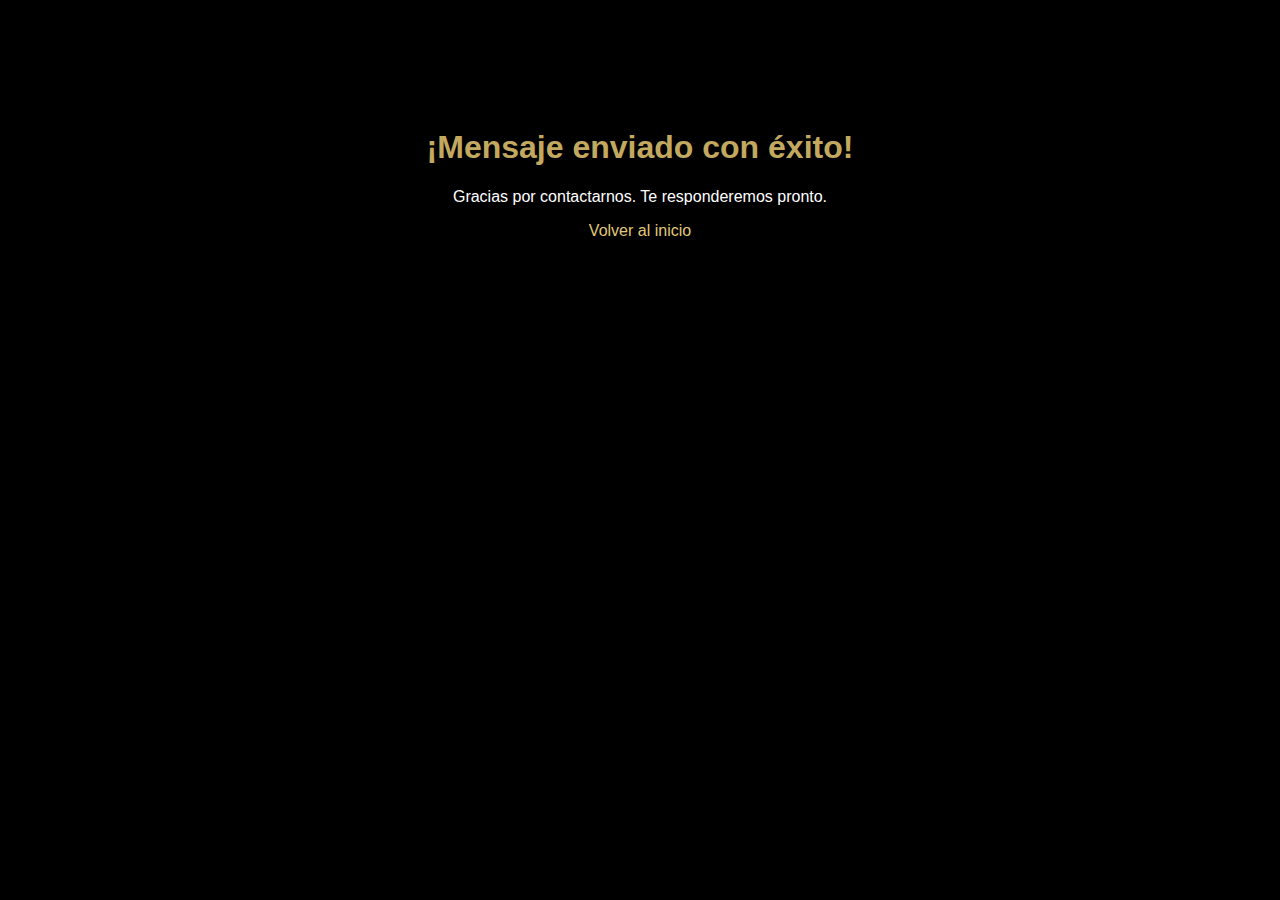
<file: gracias.html>
<!DOCTYPE html>
<html lang="es">
<head>
  <meta charset="UTF-8">
  <title>Gracias</title>
  <style>
    body { background: #000; color: #fff; font-family: 'Poppins', sans-serif; text-align: center; padding-top: 100px; }
    h1 { color: #c2a95f; }
    a { color: #e0c878; text-decoration: none; }
  </style>
</head>
<body>
  <h1>¡Mensaje enviado con éxito!</h1>
  <p>Gracias por contactarnos. Te responderemos pronto.</p>
  <a href="https://phantomessence.github.io/">Volver al inicio</a>
</body>
</html>
</file>
<file: catalogo.css>
/* ======= VARIABLES ======= */
:root {
  --gold: #c2a95f;
  --gold-light: #e0c878;
  --dark: #070707;
  --gray: #1a1a1a;
  --white: #f6f6f6;
  --font-title: 'Playfair Display', serif;
  --font-body: 'Poppins', sans-serif;
}

/* ======= BASE ======= */
body {
  background: var(--dark);
  color: var(--white);
  font-family: var(--font-body);
  margin: 0;
  padding: 0;
  overflow-x: hidden;
}

a { text-decoration: none; }

img { max-width: 100%; display: block; }

/* ======= NAVBAR ======= */
.navbar {
  display: flex;
  justify-content: space-between;
  align-items: center;
  padding: 18px 5%;
  background: rgba(0, 0, 0, 0.8);
  border-bottom: 1px solid rgba(255, 255, 255, 0.05);
  backdrop-filter: blur(10px);
  position: sticky;
  top: 0;
  z-index: 10;
}

.logo {
  font-family: var(--font-title);
  font-size: 1.4rem;
  color: var(--white);
  letter-spacing: 1px;
}
.logo span { color: var(--gold); }

.nav-links {
  display: flex;
  gap: 25px;
  list-style: none;
}
.nav-links a {
  color: var(--white);
  text-decoration: none;
  font-weight: 500;
  transition: 0.3s;
}
.nav-links a:hover { color: var(--gold); }

/* ======= HEADER ======= */
.catalogo-header {
  text-align: center;
  padding: 80px 20px 40px;
  background: linear-gradient(180deg, #0a0a0a, #111);
}

.catalogo-header h1 {
  font-family: var(--font-title);
  font-size: 2.6rem;
  color: var(--gold);
}

.catalogo-header p {
  font-size: 1.1rem;
  color: #d4d4d4;
  margin-top: 10px;
}

/* ======= SEARCH BAR ======= */
.search-bar {
  margin: 30px auto;
  max-width: 480px;
  display: flex;
  border: 1px solid rgba(255, 255, 255, 0.08);
  border-radius: 50px;
  overflow: hidden;
  background: #111;
}

.search-bar input {
  flex: 1;
  padding: 12px 20px;
  background: transparent;
  color: var(--white);
  border: none;
  outline: none;
  font-size: 1rem;
}

.search-bar input::placeholder {
  color: rgba(255, 255, 255, 0.5);
}

.search-bar button {
  background: var(--gold);
  border: none;
  padding: 0 20px;
  color: #000;
  font-weight: 600;
  cursor: pointer;
  transition: 0.3s;
}

.search-bar button:hover { background: var(--gold-light); }

/* ======= CATÁLOGO GRID ======= */
.catalogo-grid {
  display: grid;
  grid-template-columns: repeat(auto-fill, minmax(200px, 1fr));
  gap: 25px;
  padding: 60px 5%;
  max-width: 1300px;
  margin: auto;
}

.perfume-card {
  background: linear-gradient(180deg, #111, #0a0a0a);
  border: 1px solid rgba(255, 255, 255, 0.05);
  border-radius: 16px;
  text-align: center;
  padding: 25px 15px;
  transition: 0.4s ease;
  box-shadow: 0 0 15px rgba(0, 0, 0, 0.3);
}

.perfume-card:hover {
  transform: translateY(-6px);
  border-color: var(--gold);
  box-shadow: 0 0 25px rgba(194, 169, 95, 0.3);
}

.perfume-card h3 {
  font-family: var(--font-title);
  color: var(--gold);
  font-size: 1.2rem;
  margin-bottom: 6px;
}

.perfume-card p { color: #ccc; font-size: 0.9rem; }

/* ======= CONTACTO ======= */
.contacto {
  text-align: center;
  padding: 70px 20px;
  background: #0a0a0a;
  border-top: 1px solid rgba(255, 255, 255, 0.05);
}

.contacto h2 {
  font-family: var(--font-title);
  color: var(--gold);
  font-size: 2rem;
}

.contacto p { color: #d6d6d6; margin-top: 10px; }

.contact-btn {
  display: inline-block;
  margin-top: 25px;
  padding: 10px 30px;
  background: var(--gold);
  color: #000;
  border-radius: 999px;
  font-weight: 600;
  text-decoration: none;
  transition: 0.3s;
}

.contact-btn:hover { background: var(--gold-light); }

/* ======= FOOTER ======= */
footer {
  text-align: center;
  padding: 20px 10px;
  background: #000;
  font-size: 0.95rem;
  color: #aaa;
}

footer span { color: var(--gold); }

/* ======= RESPONSIVE ======= */
@media (max-width: 600px) {
  .catalogo-header h1 { font-size: 2rem; }
  .search-bar { max-width: 90%; }
  .search-bar input { font-size: 0.9rem; padding: 10px 15px; }
  .search-bar button { padding: 0 15px; }
  .nav-links { display: none; }
}
</file>
